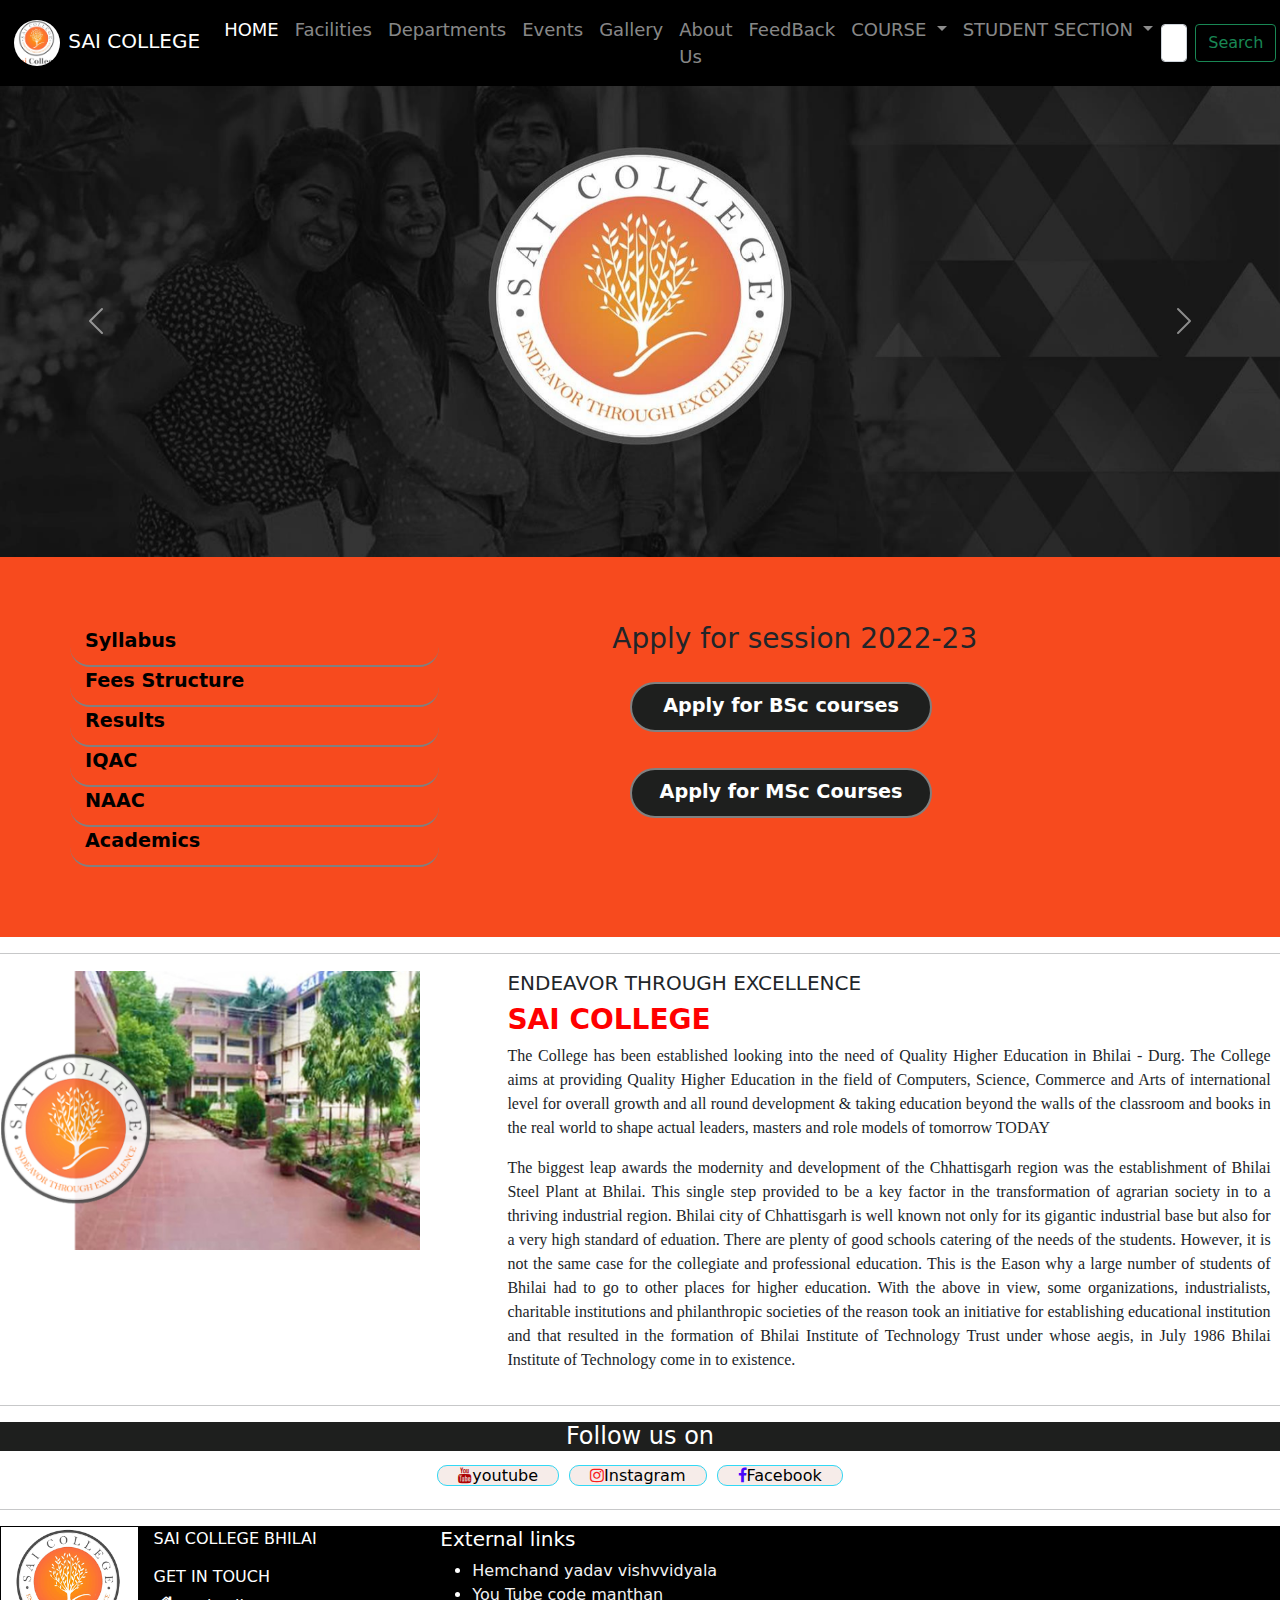
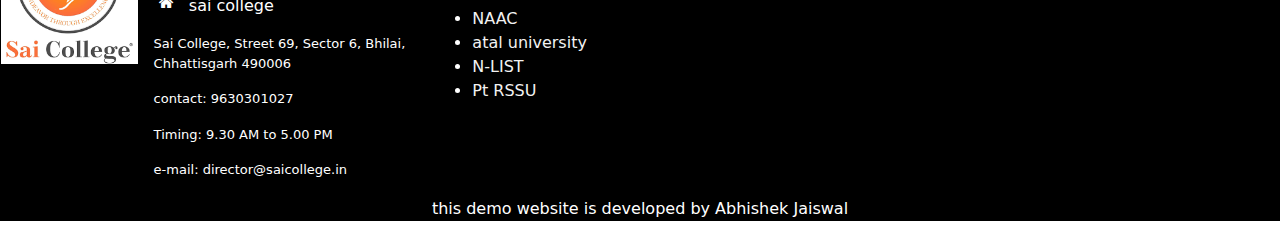
<file: index.html>
<!DOCTYPE html>
<html lang="en">
<head>
    <meta charset="UTF-8">
    <meta http-equiv="X-UA-Compatible" content="IE=edge">
    <meta name="viewport" content="width=device-width, initial-scale=1.0">
    <title>sai college portal</title>
   

    <!-- stylesheet linking from here -->
    <!-- <link rel="stylesheet" href="../CSS/slideshow.css"> -->
    <link rel="stylesheet" href="./CSS/bootstrap.css">        
    <link rel="stylesheet" href="./CSS/style.css">
    <link rel="stylesheet" href="https://cdnjs.cloudflare.com/ajax/libs/font-awesome/4.7.0/css/font-awesome.min.css">
</head>
    
<body>
   
    <!-- our navbar started from here .... -->


    <nav class="navbar navbar-expand-lg navbar-dark bg-black">
        <div class="container-fluid">

            <!-- heading of our site in the navbar -->

          <a class="navbar-brand" href="#"> <img src="./images/logo1.png" alt="" /> SAI COLLEGE</a>
          <button class="navbar-toggler" type="button" data-bs-toggle="collapse" data-bs-target="#navbarSupportedContent" aria-controls="navbarSupportedContent" aria-expanded="false" aria-label="Toggle navigation">
            <span class="navbar-toggler-icon"></span>
          </button>
          <div class="collapse navbar-collapse" id="navbarSupportedContent">
            <ul class="navbar-nav me-auto mb-2 mb-lg-0">

           <!-- link list for content of navbar -->

                <li class="nav-item">
                <a class="nav-link active" aria-current="page" href="#">HOME</a>
              </li>
              <li class="nav-item">
                <a class="nav-link" href="./facilities.html">Facilities</a>
              </li>
              
              <li class="nav-item">
                <a class="nav-link" href="https://www.saicollege.org/College.aspx?PageName=Dept%20of%20English&topicid=147">Departments</a>
              </li>
              <!-- <li class="nav-item">
                <a class="nav-link" href="#">Programs</a>
              </li> -->
              <li class="nav-item">
                <a class="nav-link" href="https://www.saicollege.org/events_details.aspx?eid=76">Events</a>
              </li>
              <li class="nav-item">
                <a class="nav-link" href="./gallery.html">Gallery</a>
              </li>

              <li class="nav-item">
                <a class="nav-link" href="./Aboutus.html">About Us</a>
              </li>

              <li class="nav-item">
                <a class="nav-link" href="./feedback.html">FeedBack</a>
              </li>

              <!-- first dropdown started from here -->

              <li class="nav-item dropdown">
                <a class="nav-link dropdown-toggle" href="#" id="navbarDropdown" role="button" data-bs-toggle="dropdown" aria-expanded="false">
                 COURSE
                </a>
                <ul class="dropdown-menu" aria-labelledby="navbarDropdown">
                  <li><a class="dropdown-item" href="./AboutBSC.html">BSc. CS</a></li>
                  <li><a class="dropdown-item" href="./aboutBCOM.html">B.COM</a></li>
                  <li><a class="dropdown-item" href="https://www.saicollege.org/College.aspx?PageName=BCA">BCA</a></li>
                  <li><a class="dropdown-item" href="./AboutBSC.html">BSc.MICRO</a></li>

                  <li><hr class="dropdown-divider"></li>
                  <li><a class="dropdown-item" href="./aboutMsc.html">MSc. CS</a></li>
                  <li><a class="dropdown-item" href="./aboutMsc.html">MSc. Chemistry</a></li>
                </ul>
              </li>

        <!-- second drop down started from here -->

              <li class="nav-item dropdown">
                <a class="nav-link dropdown-toggle" href="#" id="navbarDropdown" role="button" data-bs-toggle="dropdown" aria-expanded="false">
                  STUDENT SECTION
                </a>
                <ul class="dropdown-menu" aria-labelledby="navbarDropdown">
                  <li><a class="dropdown-item" href="https://www.durguniversity.ac.in/notice/syllabus-ug-annual-exam">Syllabus</a></li>
                  <li><a class="dropdown-item" href="https://www.saicollege.org/College.aspx?PageName=College%20Prospectus">College Prospectus</a></li>
                  <li><a class="dropdown-item" href="#">Examination Notice</a></li>
                  <li><hr class="dropdown-divider"></li>
                  <!-- <li><a class="dropdown-item" href="#">Something else here</a></li>   extra dropdown for future if needed -->
                </ul>
              </li>
              <!-- <li class="nav-item">
                <a class="nav-link disabled">Disabled</a>
              </li> -->
            </ul>
            <form class="d-flex">
              <input class="form-control me-2" type="search" placeholder="Search" aria-label="Search">
              <button class="btn btn-outline-success" type="submit">Search</button>
            </form>
          </div>
        </div>
      </nav>

      <!-- body of our website will starting form here -->

    <!-- ----------------------------from here we will show our slide show /abhishek jaiswal----------------------------------------------------------- -->
    
    <div id="carouselExampleIndicators" class="carousel slide" data-ride="carousel">
      <ol class="carousel-indicators">
        <li data-target="#carouselExampleIndicators" data-slide-to="0" class="active"></li>
        <li data-target="#carouselExampleIndicators" data-slide-to="1"></li>
        <li data-target="#carouselExampleIndicators" data-slide-to="2"></li>
      </ol>
      <div class="carousel-inner">
        <div class="carousel-item active">
          <img class="d-block w-100" src="./images/image1.jpg" alt="First slide">
          <div class="text"> </div>
        </div>

        <div class="carousel-item">
          <img class="d-block w-100" src="./images/image2.jpeg" alt="Second slide">
          <div class="text"> </div>
        </div>

        <div class="carousel-item">
          <img class="d-block w-100" src="./images/image3.jpeg" alt="Third slide">
          <div class="text"> </div>
        </div>

        <div class="carousel-item ">
          <img class="d-block w-100" src="./images/image4.jpeg" alt="fourth slide">
          <div class="text"> </div>
        </div>

        <div class="carousel-item ">
          <img class="d-block w-100" src="./images/image5.jpeg" alt="Fifth slide">
          <div class="text"> </div>
        </div>

        <div class="carousel-item ">
          <img class="d-block w-100" src="./images/image6.jpeg" alt="sixth slid">
          <div class="text"> </div>
        </div>

        <div class="carousel-item ">
          <img class="d-block w-100" src="./images/image7.jpeg" alt="seventh slide">
          <div class="text"> </div>
        </div>

      </div>
      <a class="carousel-control-prev" href="#carouselExampleIndicators" role="button" data-slide="prev">
        <span class="carousel-control-prev-icon" aria-hidden="true"></span>
        <span class="sr-only">Prev</span>
      </a>
      <a class="carousel-control-next" href="#carouselExampleIndicators" role="button" data-slide="next">
        <span class="carousel-control-next-icon" aria-hidden="true"></span>
        <span class="sr-only">Next</span>
      </a>
    </div>


    <div class="box">  <!-- this is for giving backgound color outside the grid box-->

    <!-- main container or body section -->
    <div class="container-grid">
      <div class="items">
        <a href="https://www.durguniversity.ac.in/notice/syllabus-ug-annual-exam" target=""> Syllabus</a>
        <a href="./feestructure.html"> Fees Structure</a>
        <a href="https://www.durguniversity.ac.in/notice/Results"> Results </a>
        <a href="#"> IQAC</a>
        <a href="#">NAAC </a>
        <a href="./academic.html">Academics </a>
        <!-- <a href="#">About us</a> -->
        

      </div>
      <div class="NoticeBox" id="item">
        <h3> Apply for session 2022-23</h3>

     <a href="./Applynow.html"> <button> Apply for BSc courses</button></a>

     <a href="./Applynow.html"><button> Apply for MSc Courses</button> </a>
     
      </div>
    </div>

    </div>    <!-- box ending div-->
    <hr>

    <script type="text/javascript" language="javascript">
      var aax_size='728x90';
      var aax_pubname = 'abhishek2003a-21';
      var aax_src='302';
    </script>
    <script type="text/javascript" language="javascript" src="http://c.amazon-adsystem.com/aax2/assoc.js"></script>
    <!-- a paragraph about sai college with picture -->

    <div class="main-section">
      <div class="section1">
        <img src="./images/saicollege.jpg" alt="sai college image">
      </div>

      <div class="section2" id="section">
        <h5>ENDEAVOR THROUGH EXCELLENCE</h5>
        <h3>SAI COLLEGE</h3>
        <p>The College has been established looking into the need of Quality Higher Education in Bhilai - Durg. The College aims at providing Quality Higher Education in the field of Computers, Science, Commerce and Arts of international level for overall growth and all round development & taking education beyond the walls of the classroom and books in the real world to shape actual leaders, masters and role models of tomorrow TODAY</p>

        <p>The biggest leap awards the modernity and development of the Chhattisgarh region was the establishment of Bhilai Steel Plant at Bhilai. This single step provided to be a key factor in the transformation of agrarian society in to a thriving industrial region. Bhilai city of Chhattisgarh is well known not only for its gigantic industrial base but also for a very high standard of eduation. There are plenty of good schools catering of the needs of the students. However, it is not the same case for the collegiate and professional education. This is the Eason why a large number of students of Bhilai had to go to other places for higher education. With the above in view, some organizations, industrialists, charitable institutions and philanthropic societies of the reason took an initiative for establishing educational institution and that resulted in the formation of Bhilai Institute of Technology Trust under whose aegis, in July 1986 Bhilai Institute of Technology come in to existence.</p>
       
      </div>
    </div>
    </div> 
   
    <hr>

    <h4> Follow us on</h4>
    <section class="follow-us">
     
     
      <li> <a href="https://www.youtube.com/channel/UCwucdo91h-2nH40hY_F6-MQ"><i class="fa fa-youtube"></i>youtube</a></li>
      <li> <a href="https://instagram.com/pointless_universe?utm_medium=copy_link"><i class="fa fa-instagram"></i>Instagram</a></li>
      <li> <a href="https://www.facebook.com/search/top/?q=sai%20college%20bhilai"><i class="fa fa-facebook"></i>Facebook</a></li>
      

    </section>
    <hr>

    <!-- footer section -->

    <footer> 

      <div class="footer-grid">

        <div class="footer-grid1">
          <div class="one">
         <img src="./images/logo1.png" alt="">
          </div>
          <div class="two">
         <p>SAI COLLEGE BHILAI</p>
         <h3 style="font-size: medium;"> GET IN TOUCH</h3>
         <div id="icon">
         <i class="fa fa-home"></i> &nbsp; &nbsp;  <p>sai college</p>
         <!-- <a href="#">About us</a> -->
         </div>
         <p style="font-size: small;">Sai College, Street 69, Sector 6, Bhilai, Chhattisgarh 490006</p>
         <p style="font-size: small;">contact: 9630301027</p>
         <p style="font-size: small;">Timing: 9.30 AM to 5.00 PM</p>
         <p style="font-size: small;">e-mail: director@saicollege.in</p>
        </div>
          
  
      </div>
        <div class="footer-grid2" id="item">
          <h5> External links</h5>
          <ul>
            <li><a href="https://www.durguniversity.ac.in">Hemchand yadav vishvvidyala</a> </li>
            <li><a href="https://www.youtube.com/results?search_query=code+manthon"> You Tube code manthan</a></li>
            <li><a href="">NAAC </a></li>
           <li><a href="">atal university</a> </li>    
           <li><a href="">N-LIST</a></li>
           <li><a href="https://www.prsu.ac.in/">Pt RSSU</a> </li> 
         </ul>
         
      
        </div>
      </div>
      <p style="text-align: center;"> this demo website is developed by Abhishek Jaiswal </p>
    </footer>
      <!-- below is the section for javascript file linking . code are above  this line. -->
     

      <script src="https://code.jquery.com/jquery-3.3.1.slim.min.js" integrity="sha384-q8i/X+965DzO0rT7abK41JStQIAqVgRVzpbzo5smXKp4YfRvH+8abtTE1Pi6jizo" crossorigin="anonymous"></script>
      <script src="https://cdn.jsdelivr.net/npm/popper.js@1.14.3/dist/umd/popper.min.js" integrity="sha384-ZMP7rVo3mIykV+2+9J3UJ46jBk0WLaUAdn689aCwoqbBJiSnjAK/l8WvCWPIPm49" crossorigin="anonymous"></script>
      <script src="https://cdn.jsdelivr.net/npm/bootstrap@4.1.3/dist/js/bootstrap.min.js" integrity="sha384-ChfqqxuZUCnJSK3+MXmPNIyE6ZbWh2IMqE241rYiqJxyMiZ6OW/JmZQ5stwEULTy" crossorigin="anonymous"></script>
      <script src="./JS/bootstrap.js"></script>

</body>
</html>
</file>
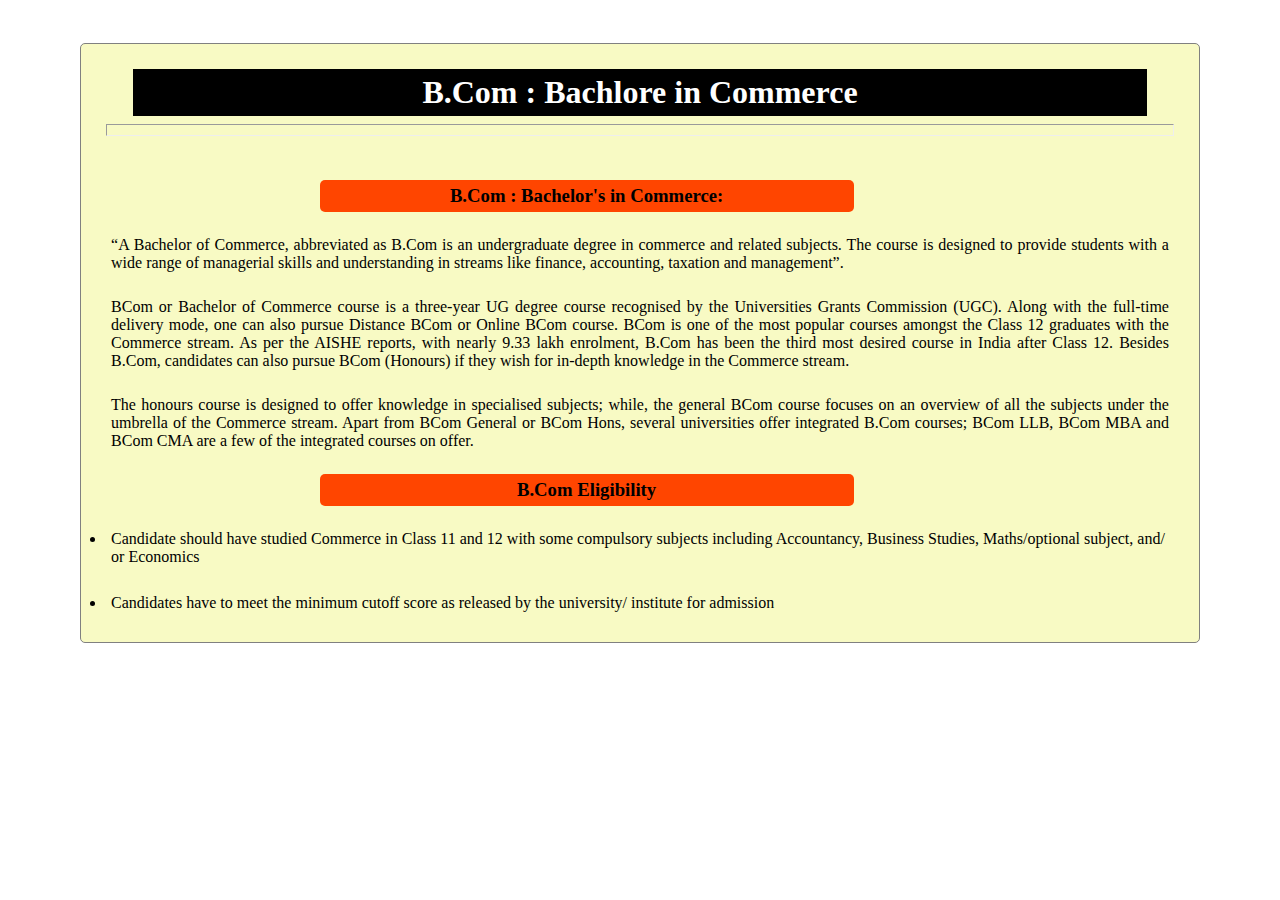
<file: aboutBCOM.html>
<!DOCTYPE html>
<html lang="en">
<head>
    <meta charset="UTF-8">
    <meta http-equiv="X-UA-Compatible" content="IE=edge">
    <meta name="viewport" content="width=device-width, initial-scale=1.0">
    <title>About B.Com</title>
    <link rel="stylesheet" href="./CSS/pages.css">
</head>
<body>
    <div class="box">

    <h1>B.Com : Bachlore in Commerce</h1>
    <hr><br>
    <h3>B.Com : Bachelor's in Commerce:</h3>
    <p>“A Bachelor of Commerce, abbreviated as B.Com is an undergraduate degree in commerce and related subjects. The course is designed to provide students with a wide range of managerial skills and understanding in streams like finance, accounting, taxation and management”.</p>
    <p>BCom or Bachelor of Commerce course is a three-year UG degree course recognised by the Universities Grants Commission (UGC). Along with the full-time delivery mode, one can also pursue Distance BCom or Online BCom course. BCom is one of the most popular courses amongst the Class 12 graduates with the Commerce stream. As per the AISHE reports, with nearly 9.33 lakh enrolment, B.Com has been the third most desired course in India after Class 12. Besides B.Com, candidates can also pursue BCom (Honours) if they wish for in-depth knowledge in the Commerce stream.</p>    
    <p>The honours course is designed to offer knowledge in specialised subjects; while, the general BCom course focuses on an overview of all the subjects under the umbrella of the Commerce stream. Apart from BCom General or BCom Hons, several universities offer integrated B.Com courses; BCom LLB, BCom MBA and BCom CMA are a few of the integrated courses on offer.</p>
    <h3> B.Com Eligibility</h3>
    <li> Candidate should have studied Commerce in Class 11 and 12 with some compulsory subjects including Accountancy, Business Studies, Maths/optional subject, and/ or Economics</li><br>
    <li>Candidates have to meet the minimum cutoff score as released by the university/ institute for admission</li>
    

    </div>

    </body>
</html>
</file>
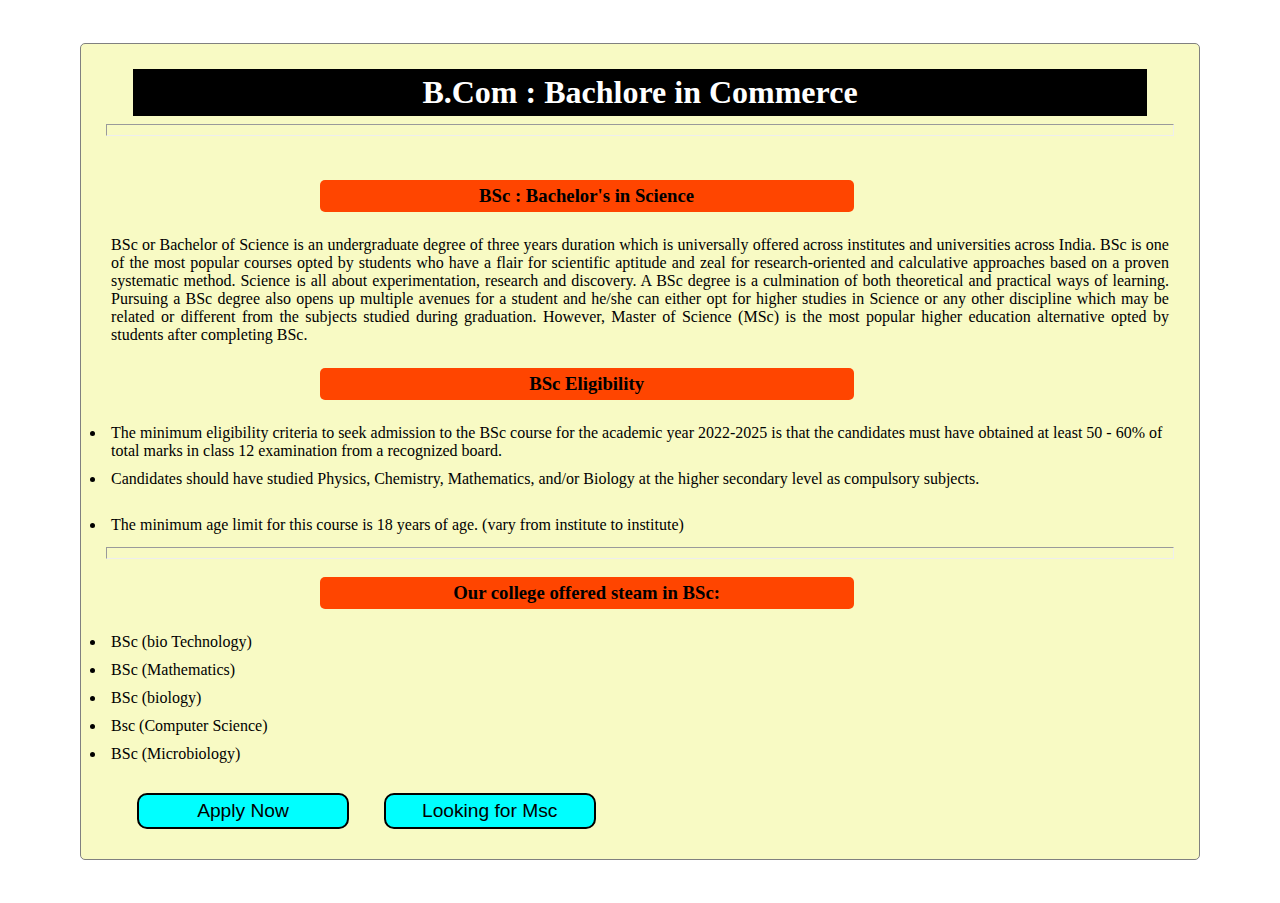
<file: AboutBSC.html>
<!DOCTYPE html>
<html lang="en">
  <head>
    <meta charset="UTF-8" />
    <meta http-equiv="X-UA-Compatible" content="IE=edge" />
    <meta name="viewport" content="width=device-width, initial-scale=1.0" />
    <title>About B.Sc</title>
    <link rel="stylesheet" href="./CSS/pages.css" />
  </head>
  <body>
    <div class="box">
      <h1>B.Com : Bachlore in Commerce</h1>
      <hr />
      <br />
      <h3>BSc : Bachelor's in Science</h3>
      <p>
        BSc or Bachelor of Science is an undergraduate degree of three years
        duration which is universally offered across institutes and universities
        across India. BSc is one of the most popular courses opted by students
        who have a flair for scientific aptitude and zeal for research-oriented
        and calculative approaches based on a proven systematic method. Science
        is all about experimentation, research and discovery. A BSc degree is a
        culmination of both theoretical and practical ways of learning. Pursuing
        a BSc degree also opens up multiple avenues for a student and he/she can
        either opt for higher studies in Science or any other discipline which
        may be related or different from the subjects studied during graduation.
        However, Master of Science (MSc) is the most popular higher education
        alternative opted by students after completing BSc.
      </p>
      <h3>BSc Eligibility</h3>
      <li>
        The minimum eligibility criteria to seek admission to the BSc course for
        the academic year 2022-2025 is that the candidates must have obtained at
        least 50 - 60% of total marks in class 12 examination from a recognized
        board.
      </li>
      <li>
        Candidates should have studied Physics, Chemistry, Mathematics, and/or
        Biology at the higher secondary level as compulsory subjects.
      </li>
      <br />
      <li>
        The minimum age limit for this course is 18 years of age. (vary from
        institute to institute)
      </li>
      <hr />
      <h3> Our college offered steam in BSc:</h3>
      <li>BSc (bio Technology)</li>
      <li>BSc (Mathematics)</li>
      <li>BSc (biology)</li>
      <li>Bsc (Computer Science)</li>
      <li>BSc (Microbiology)</li>
      <div class="buttons">
        <a style="text-decoration: none;" href="./Applynow.html"> <button style="margin-top: 20px;">Apply Now</button></a>
        <a href="./aboutMsc.html"><button>Looking for Msc</button></a>
      </div>
    </div>
  </body>
</html>
</file>
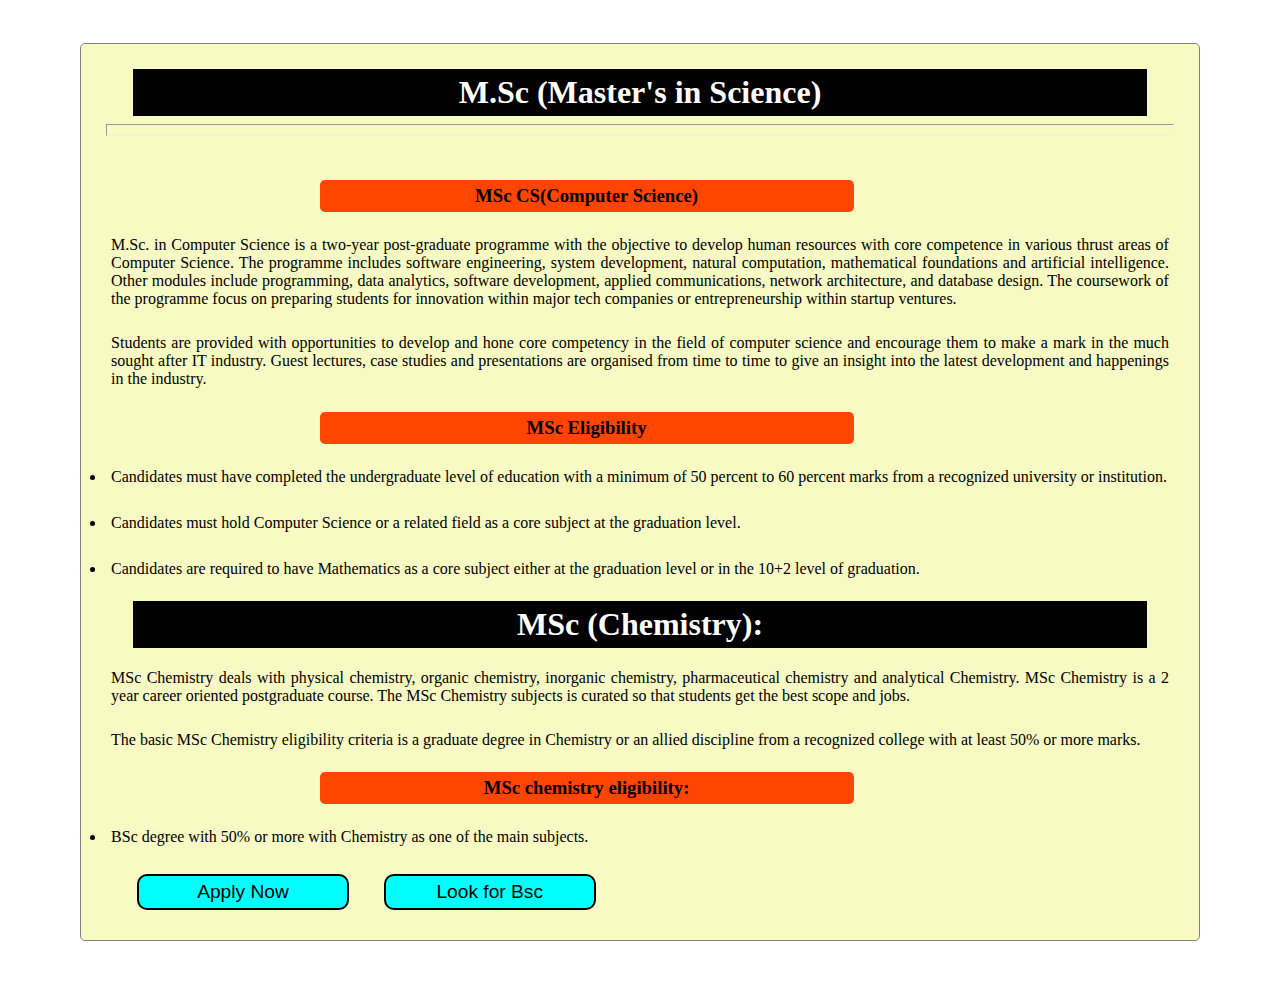
<file: aboutMsc.html>
<!DOCTYPE html>
<html lang="en">
<head>
    <meta charset="UTF-8">
    <meta http-equiv="X-UA-Compatible" content="IE=edge">
    <meta name="viewport" content="width=device-width, initial-scale=1.0">
    <title>About MSc</title>
    <link rel="stylesheet" href="./CSS/pages.css">
</head>
<body>
    <div class="box">

    <h1>M.Sc (Master's in Science)</h1>
    <hr><br>
    <h3>MSc CS(Computer Science)</h3>
     <p>M.Sc. in Computer Science is a two-year post-graduate programme with the objective to develop human resources with core competence in various thrust areas of Computer Science. The programme includes software engineering, system development, natural computation, mathematical foundations and artificial intelligence. Other modules include programming, data analytics, software development, applied communications, network architecture, and database design. The coursework of the programme focus on preparing students for innovation within major tech companies or entrepreneurship within startup ventures. </p>
    <p>Students are provided with opportunities to develop and hone core competency in the field of computer science and encourage them to make a mark in the much sought after IT industry. Guest lectures, case studies and presentations are organised from time to time to give an insight into the latest development and happenings in the industry.</p>
     <h3> MSc Eligibility</h3>
    <li>Candidates must have completed the undergraduate level of education with a minimum of 50 percent to 60 percent marks from a recognized university or institution.</li><br>
    <li>Candidates must hold Computer Science or a related field as a core subject at the graduation level.</li><br>
    <li>Candidates are required to have Mathematics as a core subject either at the graduation level or in the 10+2 level of graduation.</li><br>
   
    <h1>MSc (Chemistry):</h1>
    <p>MSc Chemistry deals with physical chemistry, organic chemistry, inorganic chemistry, pharmaceutical chemistry and analytical Chemistry. MSc Chemistry is a 2 year career oriented postgraduate course. The MSc Chemistry subjects is curated so that students get the best scope and jobs.</p>
    <p>The basic MSc Chemistry eligibility criteria is a graduate degree in Chemistry or an allied discipline from a recognized college with at least 50% or more marks. </p>
     <h3>MSc chemistry eligibility:</h3>
     <li> BSc degree with 50% or more with Chemistry as one of the main subjects.</li> <br>
     <div class="button">
        <a style="text-decoration: none;" href="./Applynow.html">  <button>Apply Now</button></a>
         <a style="text-decoration: none;" href="./AboutBSC.html">  <button>Look for Bsc</button></a>

     </div>
    </div>

    </body>
</html>
</file>
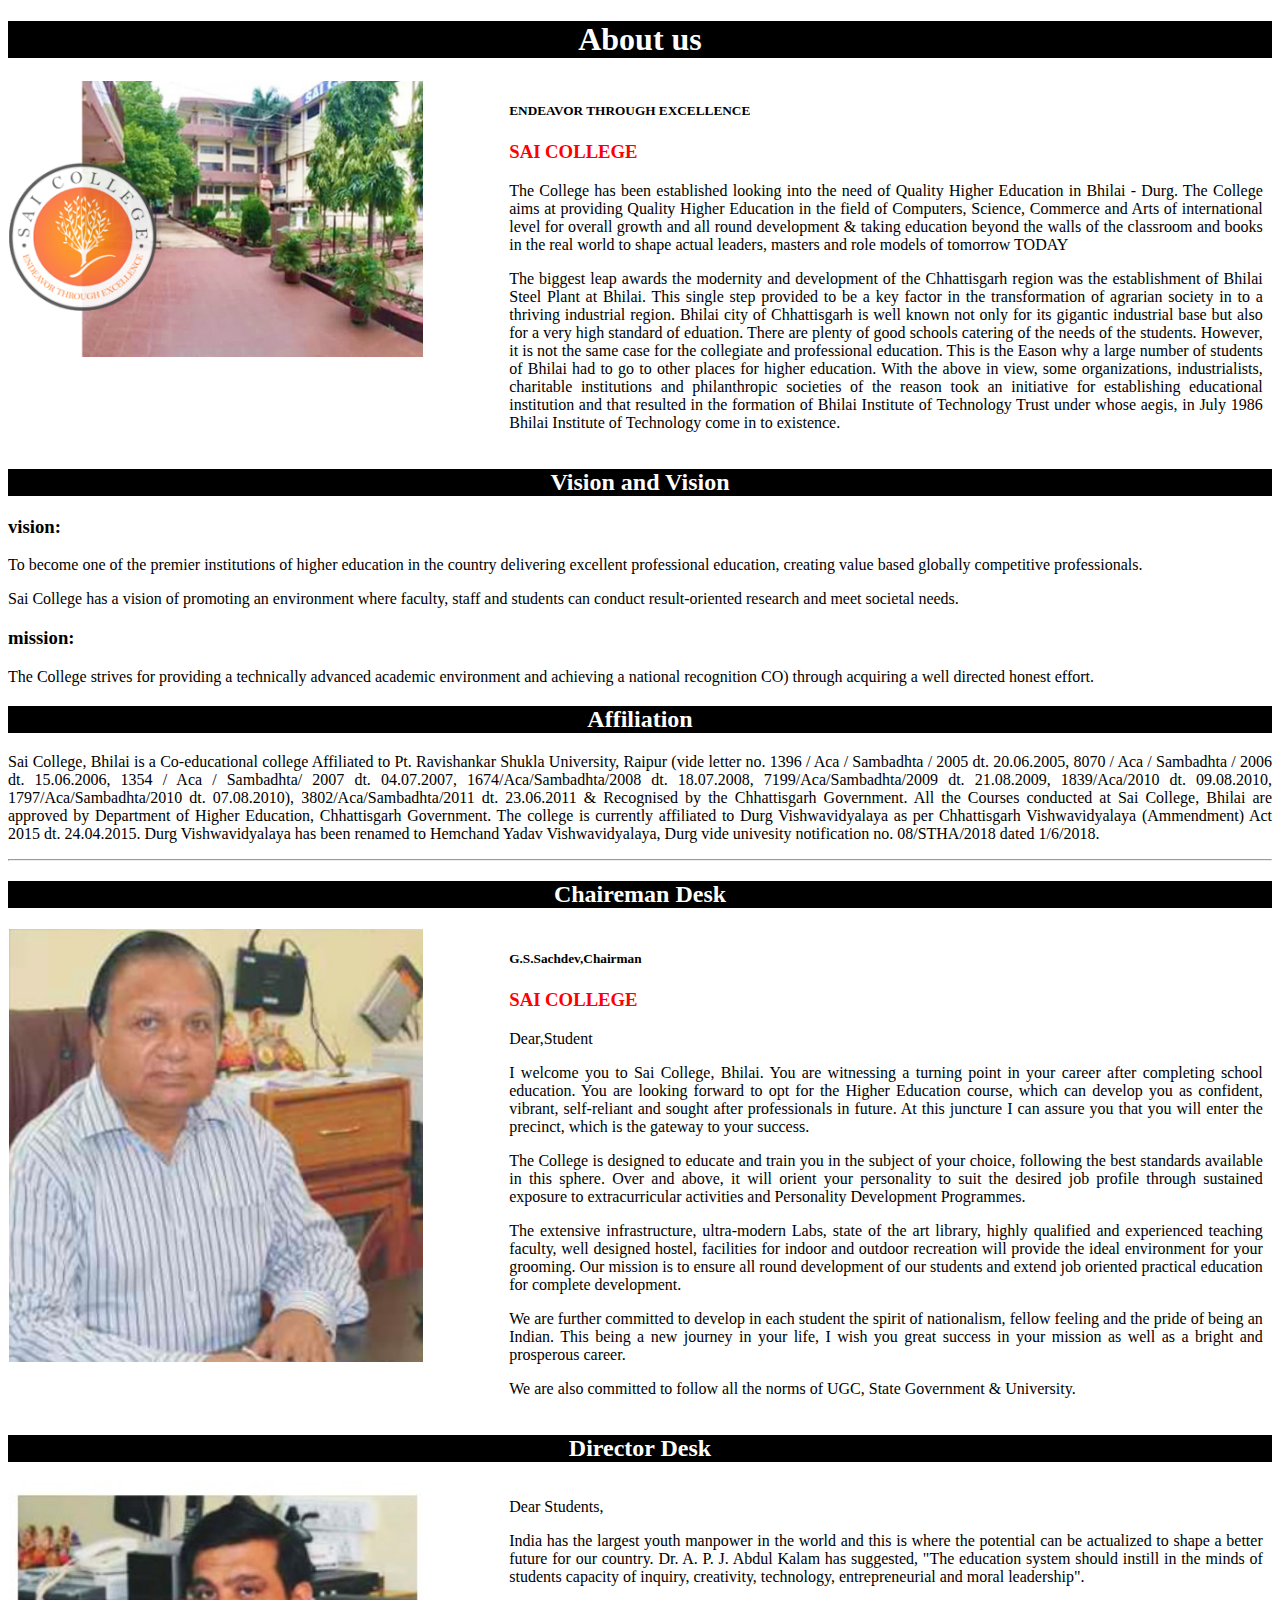
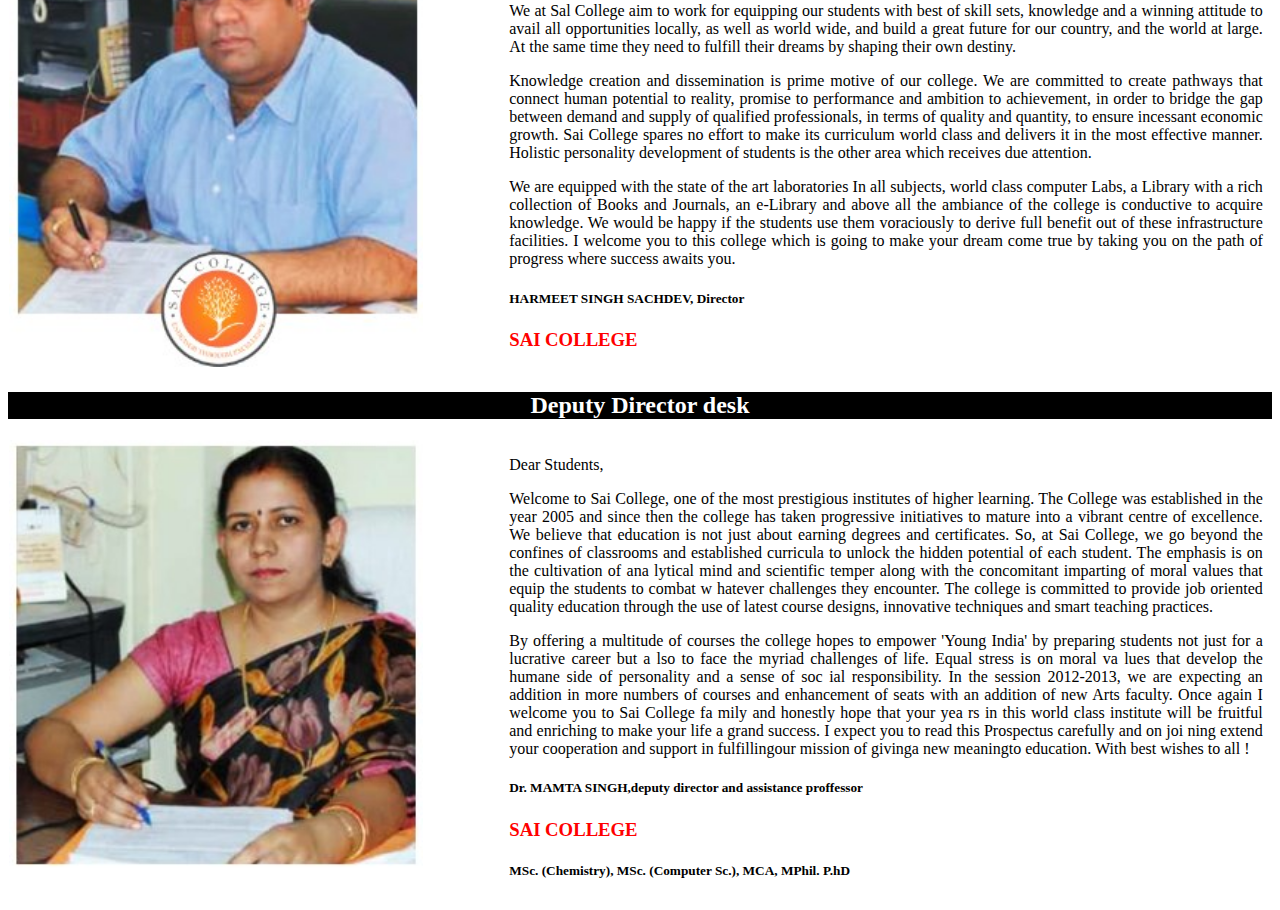
<file: Aboutus.html>
<!DOCTYPE html>
<html lang="en">
<head>
    <meta charset="UTF-8">
    <meta http-equiv="X-UA-Compatible" content="IE=edge">
    <meta name="viewport" content="width=device-width, initial-scale=1.0">
    <title>About us -SAI COLLEGE</title>
    <link rel="stylesheet" href="./CSS/style.css">

    <style>
        h1,h2{
            background-color: black;color:white;text-align: center;
        }
        
        p{
            font-family: Georgia, 'Times New Roman', Times, serif;
           text-align: justify;
        }

        @media only screen and (max-width: 991px) {
            p{
                font-size: small;
            }
        }
    </style>
</head>
<body>
    <h1 >About us</h1>
    <div class="main-section">
        <div class="section1">
          <img src="./images/saicollege.jpg" alt="sai college image">
        </div>
  
        <div class="section2" id="section">
          <h5>ENDEAVOR THROUGH EXCELLENCE</h5>
          <h3>SAI COLLEGE</h3>
          <p>The College has been established looking into the need of Quality Higher Education in Bhilai - Durg. The College aims at providing Quality Higher Education in the field of Computers, Science, Commerce and Arts of international level for overall growth and all round development & taking education beyond the walls of the classroom and books in the real world to shape actual leaders, masters and role models of tomorrow TODAY</p>
  
          <p>The biggest leap awards the modernity and development of the Chhattisgarh region was the establishment of Bhilai Steel Plant at Bhilai. This single step provided to be a key factor in the transformation of agrarian society in to a thriving industrial region. Bhilai city of Chhattisgarh is well known not only for its gigantic industrial base but also for a very high standard of eduation. There are plenty of good schools catering of the needs of the students. However, it is not the same case for the collegiate and professional education. This is the Eason why a large number of students of Bhilai had to go to other places for higher education. With the above in view, some organizations, industrialists, charitable institutions and philanthropic societies of the reason took an initiative for establishing educational institution and that resulted in the formation of Bhilai Institute of Technology Trust under whose aegis, in July 1986 Bhilai Institute of Technology come in to existence.</p>
        </div>
      
    </div> 

    <h2>Vision and Vision</h2>
    <h3>vision:</h4>
    <p >To become one of the premier institutions of higher education in the country delivering excellent professional education, creating value based globally competitive professionals.</p>
    <p>Sai College has a vision of promoting an environment where faculty, staff and students can conduct result-oriented research and meet societal needs.</p>
     <h3> mission:</h3>
     <p>The College strives for providing a technically advanced academic environment and achieving a national recognition CO) through acquiring a well directed honest effort.

    </p>

    <h2>Affiliation</h2>
    <p>Sai College, Bhilai is a Co-educational college Affiliated to Pt. Ravishankar Shukla University, Raipur (vide letter no. 1396 / Aca / Sambadhta / 2005 dt. 20.06.2005, 8070 / Aca / Sambadhta / 2006 dt. 15.06.2006, 1354 / Aca / Sambadhta/ 2007 dt. 04.07.2007, 1674/Aca/Sambadhta/2008 dt. 18.07.2008, 7199/Aca/Sambadhta/2009 dt. 21.08.2009, 1839/Aca/2010 dt. 09.08.2010, 1797/Aca/Sambadhta/2010 dt. 07.08.2010), 3802/Aca/Sambadhta/2011 dt. 23.06.2011 & Recognised by the Chhattisgarh Government. All the Courses conducted at Sai College, Bhilai are approved by Department of Higher Education, Chhattisgarh Government. The college is currently affiliated to Durg Vishwavidyalaya as per Chhattisgarh Vishwavidyalaya (Ammendment) Act 2015 dt. 24.04.2015. Durg Vishwavidyalaya has been renamed to Hemchand Yadav Vishwavidyalaya, Durg vide univesity notification no. 08/STHA/2018 dated 1/6/2018.</p>
    <hr>
    <h2>Chaireman Desk</h2>
    <div class="main-section">
       
        <div class="section1">
          <img src="./images/chareman.jpg" alt="sai college image">
        </div>
  
        <div class="section2" id="section">
          <h5>G.S.Sachdev,Chairman</h5>
          <h3>SAI COLLEGE</h3>
          <p>Dear,Student</p>
          <p>I welcome you to Sai College, Bhilai. You are witnessing a turning point in your career after completing school education. You are looking forward to opt for the Higher Education course, which can develop you as confident, vibrant, self-reliant and sought after professionals in future.

            At this juncture I can assure you that you will enter the precinct, which is the gateway to your success.</p>
        <p>The College is designed to educate and train you in the subject of your choice, following the best standards available in this sphere. Over and above, it will orient your personality to suit the desired job profile through sustained exposure to extracurricular activities and Personality Development Programmes.</p>
        <p>The extensive infrastructure, ultra-modern Labs, state of the art library, highly qualified and experienced teaching faculty, well designed hostel, facilities for indoor and outdoor recreation will provide the ideal environment for your grooming. Our mission is to ensure all round development of our students and extend job oriented practical education for complete development.

           <p> We are further committed to develop in each student the spirit of nationalism, fellow feeling and the pride of being an Indian. This being a new journey in your life, I wish you great success in your mission as well as a bright and prosperous career.</p>
            
          <p> We are also committed to follow all the norms of UGC, State Government & University.</p>
        </div>
      
    </div> 

    <h2>Director Desk</h2>
    <div class="main-section">
       
        <div class="section1">
          <img src="./images/director.jpg" alt="sai college image">
        </div>

        <div class="section2" id="section">

           <p>Dear Students,</p>
           <p>India has the largest youth manpower in the world and this is where the potential can be actualized to shape a better future for our country. Dr. A. P. J. Abdul Kalam has suggested, "The education system should instill in the minds of students capacity of inquiry, creativity, technology, entrepreneurial and moral leadership".</p>
          <p>We at Sal College aim to work for equipping our students with best of skill sets, knowledge and a winning attitude to avail all opportunities locally, as well as world wide, and build a great future for our country, and the world at large. At the same time they need to fulfill their dreams by shaping their own destiny.</p>
          <p>Knowledge creation and dissemination is prime motive of our college. We are committed to create pathways that connect human potential to reality, promise to performance and ambition to achievement, in order to bridge the gap between demand and supply of qualified professionals, in terms of quality and quantity, to ensure incessant economic growth.

            Sai College spares no effort to make its curriculum world class and delivers it in the most effective manner. Holistic personality development of students is the other area which receives due attention.</p>
          <p>We are equipped with the state of the art laboratories In all subjects, world class computer Labs, a Library with a rich collection of Books and Journals, an e-Library and above all the ambiance of the college is conductive to acquire knowledge. We would be happy if the students use them voraciously to derive full benefit out of these infrastructure facilities.

            I welcome you to this college which is going to make your dream come true by taking you on the path of progress where success awaits you.</p>
          
          
           <h5>HARMEET SINGH SACHDEV, Director</h5>
          <h3>SAI COLLEGE</h3>
          
        </div>
      
    </div> 


    <h2>Deputy Director desk</h2>
    <div class="main-section">
       
        <div class="section1">
          <img src="./images/ddirector.jpg" alt="sai college image">
        </div>
  
        <div class="section2" id="section">

            <p>Dear Students,</p>
            <p>Welcome to Sai College, one of the most prestigious institutes of higher learning. The College was established in the year 2005 and since then the college has taken progressive initiatives to mature into a vibrant centre of excellence. We believe that education is not just about earning degrees and certificates. So, at Sai College, we go beyond the confines of classrooms and established curricula to unlock the hidden potential of each student. The emphasis is on the cultivation of ana lytical mind and scientific temper along with the concomitant imparting of moral values that equip the students to combat w hatever challenges they encounter. The college is committed to provide job oriented quality education through the use of latest course designs, innovative techniques and smart teaching practices.</p>
             <p>By offering a multitude of courses the college hopes to empower 'Young India' by preparing students not just for a lucrative career but a lso to face the myriad challenges of life. Equal stress is on moral va lues that develop the humane side of personality and a sense of soc ial responsibility. In the session 2012-2013, we are expecting an addition in more numbers of courses and enhancement of seats with an addition of new Arts faculty. Once again I welcome you to Sai College fa mily and honestly hope that your yea rs in this world class institute will be fruitful and enriching to make your life a grand success. I expect you to read this Prospectus carefully and on joi ning extend your cooperation and support in fulfillingour mission of givinga new meaningto education.

                With best wishes to all !</p>
          <h5>Dr. MAMTA SINGH,deputy director and assistance proffessor</h5>
          <h3>SAI COLLEGE</h3>
          <h5> MSc. (Chemistry), MSc. (Computer Sc.), MCA, MPhil. P.hD</h5>
          
        </div>
      
    </div> 


   

</body>
</html>
</file>
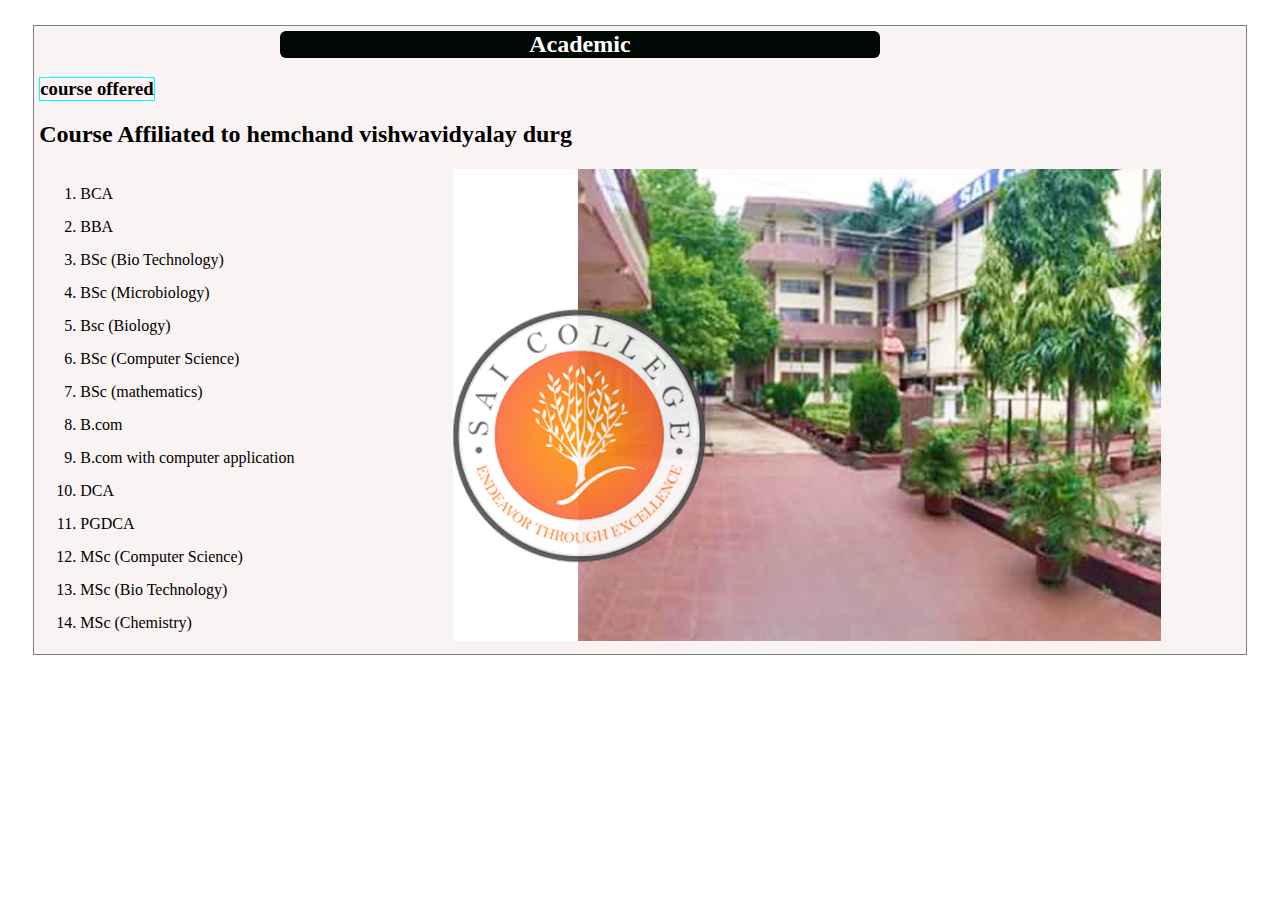
<file: academic.html>
<!DOCTYPE html>
<html lang="en">

<head>
    <meta charset="UTF-8">
    <meta http-equiv="X-UA-Compatible" content="IE=edge">
    <meta name="viewport" content="width=device-width, initial-scale=1.0">
    <title>Academic-sai college</title>
   <link rel="stylesheet" href="./CSS/academic.css">
</head>

<body>
    <div class="box">
        <h1> Academic</h1>
        <h3>course offered</h3>
        <h2> Course Affiliated to hemchand vishwavidyalay durg</h2>
        <div class="grid">
            <div class="grid1">
                <ol type="1">
                    <li>BCA</li>
                    <li>BBA</li>
                    <li>BSc (Bio Technology)</li>
                    <li>BSc (Microbiology)</li>
                    <li>Bsc (Biology)</li>
                    <li>BSc (Computer Science)</li>
                    <li>BSc (mathematics)</li>
                    <li>B.com</li>
                    <li>B.com with computer application</li>
                    <li>DCA</li>
                    <li>PGDCA</li>
                    <li>MSc (Computer Science)</li>
                    <li>MSc (Bio Technology)</li>
                    <li>MSc (Chemistry)</li>
                </ol>
            </div>

            <div class="grid2">
                <img src="./images/saicollege.jpg" alt="">
            </div>
        </div>
    </div>
</body>

</html>
</file>
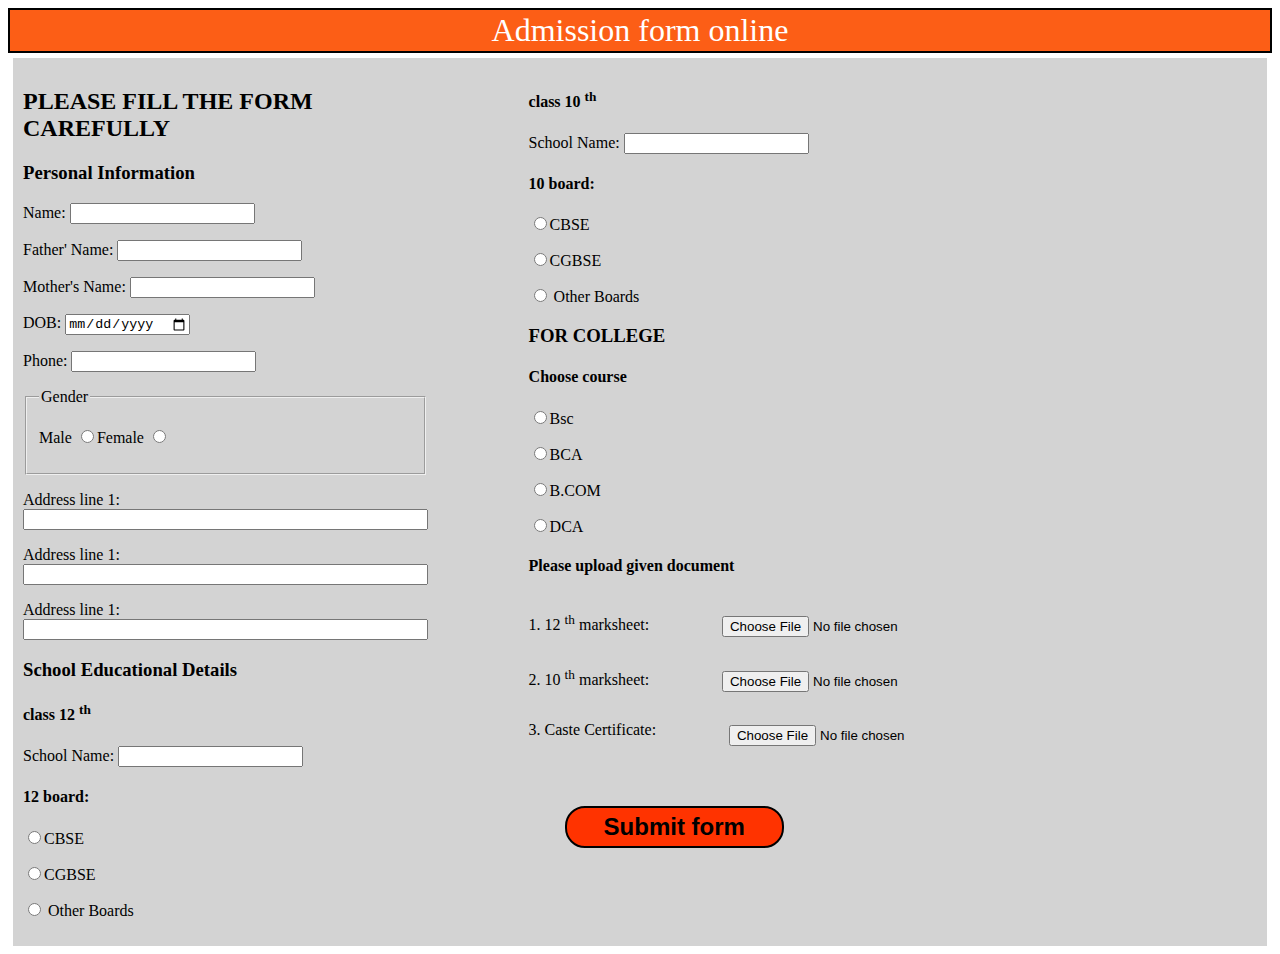
<file: Applynow.html>
<!DOCTYPE html>
<html lang="en">
  <head>
    <meta charset="UTF-8" />
    <meta http-equiv="X-UA-Compatible" content="IE=edge" />
    <meta name="viewport" content="width=device-width, initial-scale=1.0" />
    <title>Admission form</title>
    <link rel="stylesheet" href="./CSS/applynow.css">
  </head>
  <body>
    <div class="heading">
      <p>Admission form online</p>
    </div>

    <div class="container-main">
      <div class="container1">
        <form action="">
          <h2>PLEASE FILL THE FORM CAREFULLY</h2>
          <h3>Personal Information</h3>
          <p>Name: <input type=" text" name="name" id="text" required   /></p>
          <p>
            Father' Name: <input type="text" name="father-name" id="text" required />
          </p>
          <p>
            Mother's Name: <input type="text" name="mothers-name" id="text" required/>
          </p>
          <p>DOB: <input type="date" name="dof" id="" /></p>
          <p>Phone: <input type="number" name="phone" id="phone" required /></p>

          <fieldset>
            <legend>Gender</legend>
            <p>
              Male <input type="radio" name="gender" id="male" />Female
              <input type="radio" name="gender" id="Female" />
            </p>
          </fieldset>
          <p>Address line 1: <input type="text" name="adress" id="adress" /></p>
          <p>Address line 1: <input type="text" name="adress" id="adress" /></p>
          <p>Address line 1: <input type="text" name="adress" id="adress" /></p>
        </form>

        <h3>School Educational Details</h3>
        <form action="">
          <h4>class 12 <sup>th</sup></h4>
          <p>School Name: <input type="text" name="sname" id="sname" /></p>
          <h4>12 board:</h4>
          <p><input type="radio" name="sname" id="board" />CBSE</p>
          <p>
            <input type="radio" name="sname" id="board" value="CGBSE" />CGBSE
          </p>
          <p>
            <input type="radio" name="sname" id="board" value="other" /> Other
            Boards
          </p>

          
        </form>
      </div>

      <div class="container2"> <h4>class 10 <sup>th</sup></h4>
        <p>School Name: <input type="text" name="sname" id="sname" /></p>
        <h4>10 board:</h4>
        <p><input type="radio" name="sname" id="board" />CBSE</p>
        <p>
          <input type="radio" name="sname" id="board" value="CGBSE" />CGBSE
        </p>
        <p>
          <input type="radio" name="sname" id="board" value="other" /> Other
          Boards
        </p>
          <form action="">

          </form>
          <h3>FOR COLLEGE</h3>
        <form action="">
          <h4>Choose course</h4>
          <p><input type="radio" name="course" id="course" />Bsc</p>
          <p><input type="radio" name="course" id="course" />BCA</p>
          <p><input type="radio" name="course" id="course" />B.COM</p>
          <p><input type="radio" name="course" id="course" />DCA</p>

          <h4> Please upload given document</h3>
          <div class="upload">
              <p>1. 12 <sup>th</sup> marksheet:</p><input type="file" name="uploadfile" id="uploadfile" required>
          </div>

          <div class="upload">
            <p>2. 10 <sup>th</sup> marksheet:</p><input type="file" name="uploadfile" id="uploadfile" required>
        </div>

        <div class="upload">
            <p>3. Caste Certificate:</p><input type="file" name="uploadfile" id="uploadfile" required>
        </div>

        <input type="submit" id="submit" value="Submit form">
        </form>
      </div>
    </div>
  </body>
</html>
</file>
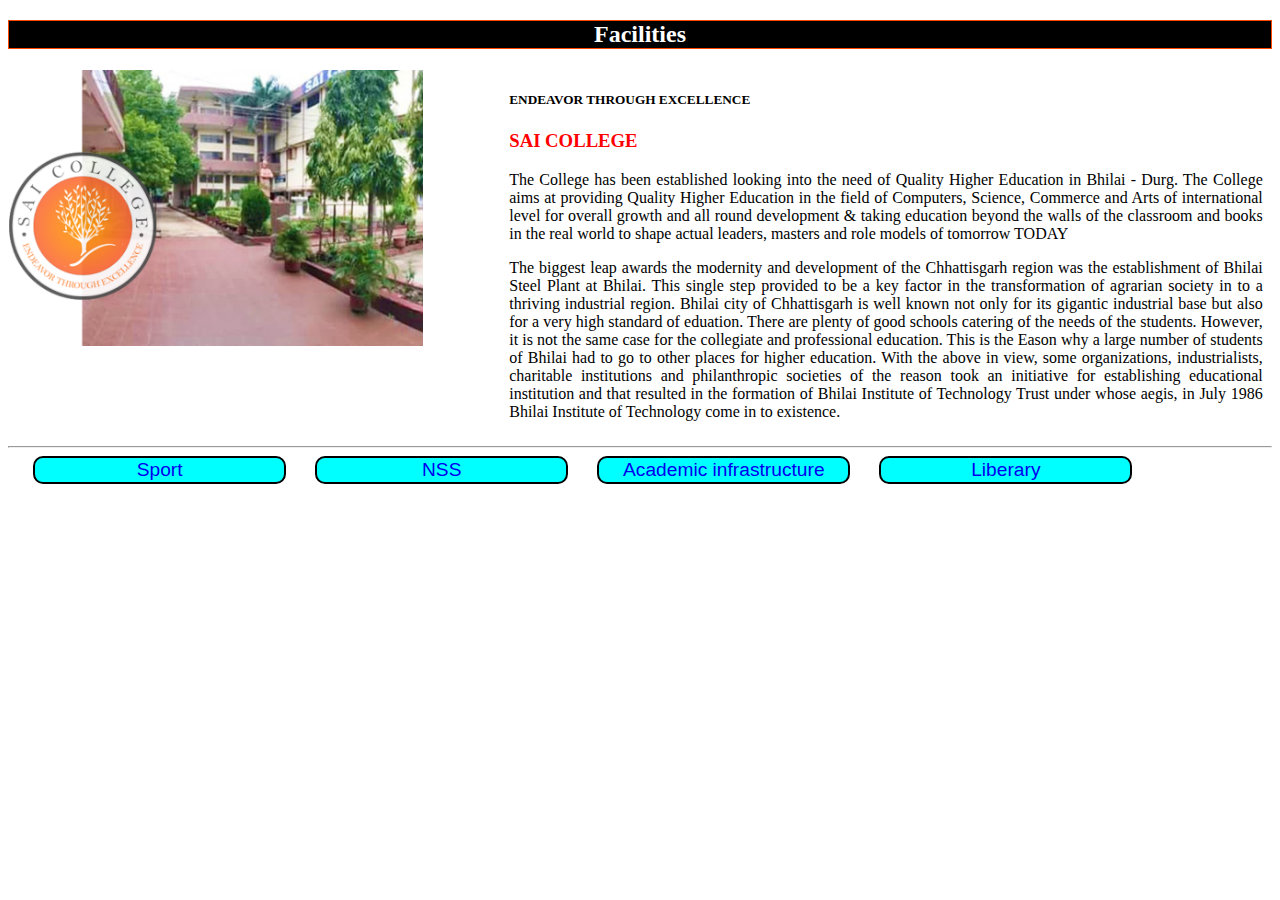
<file: facilities.html>
<!DOCTYPE html>
<html lang="en">
<head>
    <meta charset="UTF-8">
    <meta http-equiv="X-UA-Compatible" content="IE=edge">
    <meta name="viewport" content="width=device-width, initial-scale=1.0">
    <title>facilites- sai college</title>
    <style>
      button{
   
   border:2px solid black;
   border-radius: 10px;
   background-color: aqua;
   color: black;
   font-size: larger;
   width:20%;
   margin-left:2%;
}

.buttons a{
   text-decoration: none;

} 

.buttons :hover{
   background-color: rgb(174, 243, 243);
   /* width:20%; */
   cursor:pointer;
   color: black;
}

@media only screen and (max-width: 600px) {
    .button{
        flex-direction: column;
    }

    button{
        width:80%;
        margin-left: 1%;
        margin-top: 2%;
        font-size: smaller;
    }

    
  }

    </style>
    <link rel="stylesheet" href="./CSS/style.css">
    
</head>
<body>
    <h2 style="background-color: black;border: 1px solid orangered;color: rgb(255, 255, 255);text-align: center;"> Facilities</h2>
    <div class="main-section">
        <div class="section1">
          <img src="./images/saicollege.jpg" alt="sai college image">

        </div>
  
        <div class="section2" id="section">
          <h5>ENDEAVOR THROUGH EXCELLENCE</h5>
          <h3 >SAI COLLEGE</h3>
          <p>The College has been established looking into the need of Quality Higher Education in Bhilai - Durg. The College aims at providing Quality Higher Education in the field of Computers, Science, Commerce and Arts of international level for overall growth and all round development & taking education beyond the walls of the classroom and books in the real world to shape actual leaders, masters and role models of tomorrow TODAY</p>
  
          <p>The biggest leap awards the modernity and development of the Chhattisgarh region was the establishment of Bhilai Steel Plant at Bhilai. This single step provided to be a key factor in the transformation of agrarian society in to a thriving industrial region. Bhilai city of Chhattisgarh is well known not only for its gigantic industrial base but also for a very high standard of eduation. There are plenty of good schools catering of the needs of the students. However, it is not the same case for the collegiate and professional education. This is the Eason why a large number of students of Bhilai had to go to other places for higher education. With the above in view, some organizations, industrialists, charitable institutions and philanthropic societies of the reason took an initiative for establishing educational institution and that resulted in the formation of Bhilai Institute of Technology Trust under whose aegis, in July 1986 Bhilai Institute of Technology come in to existence.</p>
         
        </div>
      </div>
      </div> 
      <hr>

     <div class="buttons">
         <button> <a href="https://www.saicollege.org/College.aspx?PageName=Sports"> Sport</a></button>
         <button> <a href="https://www.saicollege.org/College.aspx?PageName=NSS#"> NSS</a></button>
         <button><a href="https://www.saicollege.org/College.aspx?PageName=Academic%20Infrastructure">Academic infrastructure</a></button>
         <button> <a href="https://www.saicollege.org/College.aspx?PageName=Library">Liberary</a></button>
         
    </div>
</body>
</html>
</file>
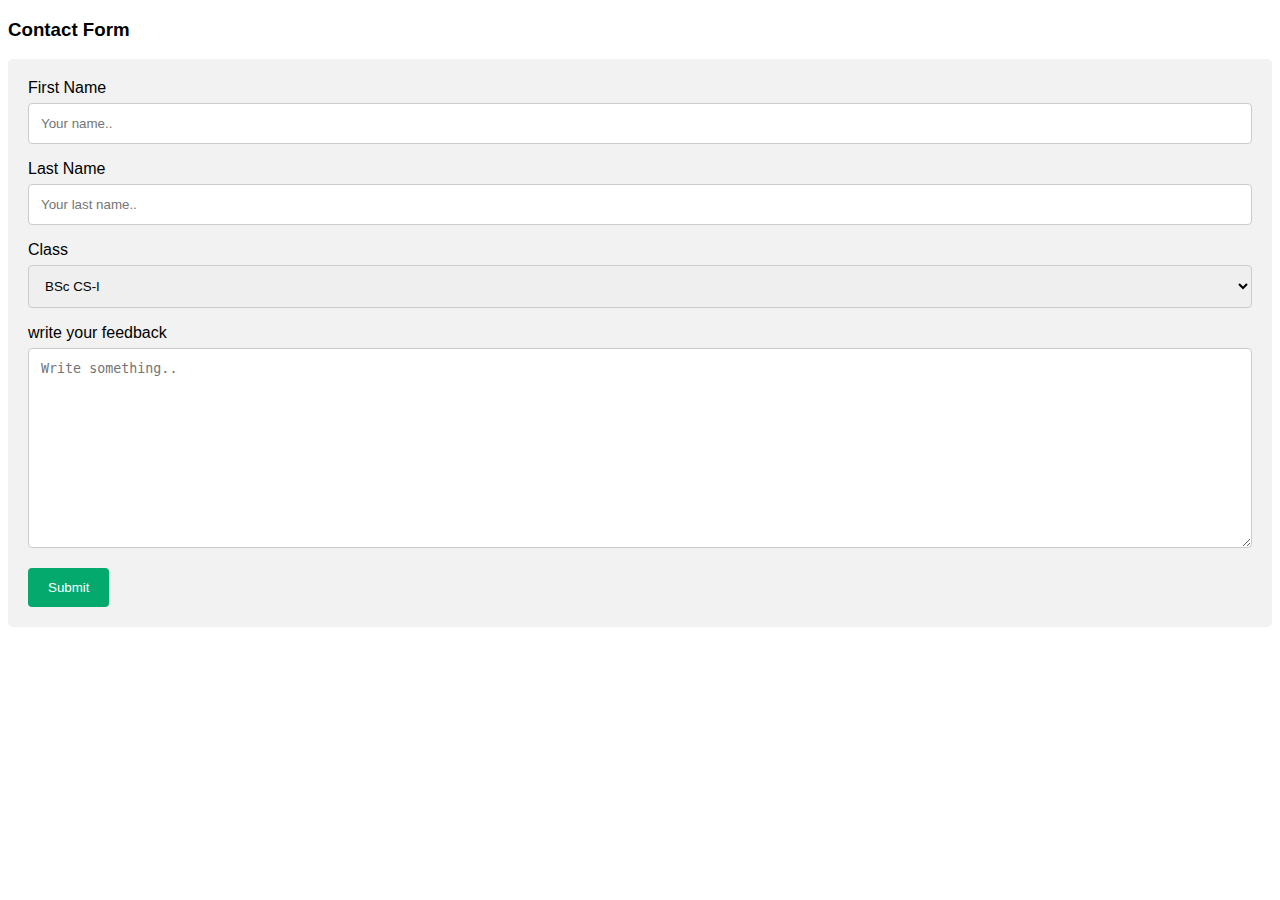
<file: feedback.html>
<!DOCTYPE html>
<html>
<head>
    <title>feedback-sai college</title>
<meta name="viewport" content="width=device-width, initial-scale=1">
<style>
body {font-family: Arial, Helvetica, sans-serif;}
* {box-sizing: border-box;}

input[type=text], select, textarea {
  width: 100%;
  padding: 12px;
  border: 1px solid #ccc;
  border-radius: 4px;
  box-sizing: border-box;
  margin-top: 6px;
  margin-bottom: 16px;
  resize: vertical;
}

input[type=submit] {
  background-color: #04AA6D;
  color: white;
  padding: 12px 20px;
  border: none;
  border-radius: 4px;
  cursor: pointer;
}

input[type=submit]:hover {
  background-color: #45a049;
}

.container {
  border-radius: 5px;
  background-color: #f2f2f2;
  padding: 20px;
}
</style>
</head>
<body>

<h3>Contact Form</h3>

<div class="container">
  <form action="/action_page.php">
    <label for="fname">First Name</label>
    <input type="text" id="fname" name="firstname" placeholder="Your name..">

    <label for="lname">Last Name</label>
    <input type="text" id="lname" name="lastname" placeholder="Your last name..">

    <label for="class">Class</label>
    <select id="class" name="class">
      <option value="Bsc CS-I">BSc CS-I </option>
      <option value="">BSc CS-II</option>
      <option value="">BSc CS-III</option>
      <option value="">BCA-I</option>
      <option value="">BCA-II</option>
      <option value="">BCA-III</option>
      <option value="">B.COM-I</option>
      <option value="">B.COM-II</option>
      <option value="">B.COM-III</option>
      <option value="">MSC</option>
      <option value="">Other</option>
     
    </select>

    <label for="subject">write your feedback</label>
    <textarea id="subject" name="subject" placeholder="Write something.." style="height:200px"></textarea>

    <input type="submit" value="Submit">
  </form>
</div>

</body>
</html>
</file>
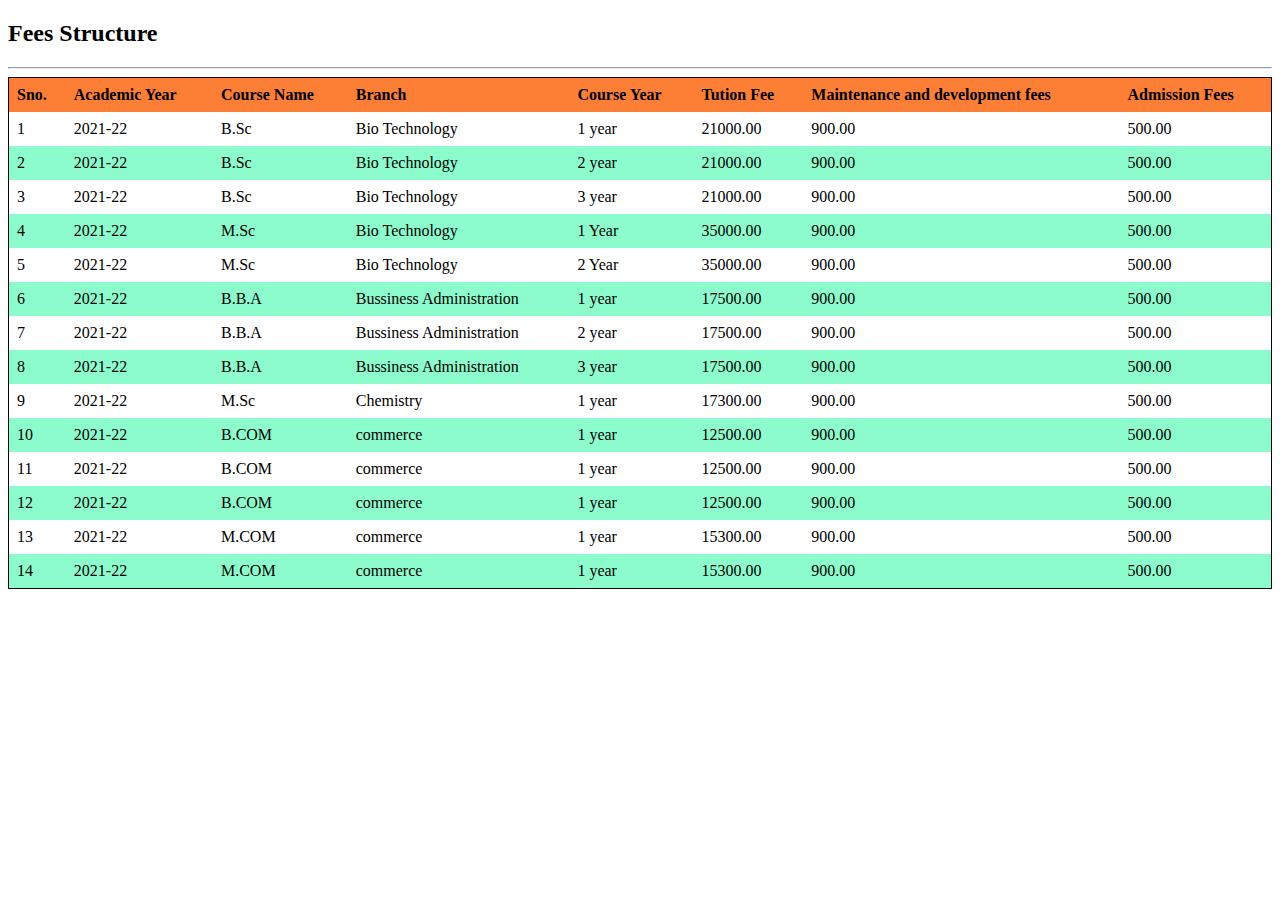
<file: feestructure.html>
<!DOCTYPE html>
<html>
<head>
    <title>fees Structure-sai college</title>
<meta name="viewport" content="width=device-width, initial-scale=1">
<style>
table {
  border-collapse: collapse;
  border-spacing: 0;
  width: 100%;
  border: 1px solid rgb(7, 6, 6);
}

th, td {
  text-align: left;
  padding: 8px;
}

tr:nth-child(even){background-color: #8cfccd}

table thead tr {
    background-color: #fd7f36;
}
</style>
</head>
<body>

<h2>Fees Structure</h2>
<hr>

<div style="overflow-x:auto;">
  <table>
      <thead>
    <tr>
      <th>Sno.</th>
      <th>Academic Year</th>
      <th>Course Name</th>
      <th>Branch</th>
      <th>Course Year</th>
      <th>Tution Fee</th>
      <th>Maintenance and development fees</th>
      <th>Admission Fees</th>
      
    </tr>
      </thead>
      <!-- ------------------table head----------------- -->
      <!-- --------------table body--------------------- -->
      <tbody>
    <tr>
      <td>1</td>
      <td>2021-22</td>
      <td>B.Sc</td>
      <td>Bio Technology</td>
      <td>1 year</td>
      <td>21000.00</td>
      <td>900.00</td>
      <td>500.00</td>
    </tr>
    <tr>
        <td>2</td>
        <td>2021-22</td>
        <td>B.Sc</td>
        <td>Bio Technology</td>
        <td>2 year</td>
        <td>21000.00</td>
        <td>900.00</td>
        <td>500.00</td>
      </tr>
      <tr>
        <td>3</td>
        <td>2021-22</td>
        <td>B.Sc</td>
        <td>Bio Technology</td>
        <td>3 year</td>
        <td>21000.00</td>
        <td>900.00</td>
        <td>500.00</td>
      </tr>
    <tr>
        <td>4</td>
        <td>2021-22</td>
        <td>M.Sc</td>
        <td>Bio Technology</td>
        <td>1 Year</td>
        <td>35000.00</td>
        <td>900.00</td>
        <td>500.00</td>
      </tr>
      <tr>
        <td>5</td>
        <td>2021-22</td>
        <td>M.Sc</td>
        <td>Bio Technology</td>
        <td>2 Year</td>
        <td>35000.00</td>
        <td>900.00</td>
        <td>500.00</td>
      </tr>
      
      <tr>
        <td>6</td>
        <td>2021-22</td>
        <td>B.B.A</td>
        <td>Bussiness Administration</td>
        <td>1 year</td>
        <td>17500.00</td>
        <td>900.00</td>
        <td>500.00</td>
      </tr>

      <tr>
        <td>7</td>
        <td>2021-22</td>
        <td>B.B.A</td>
        <td>Bussiness Administration</td>
        <td>2 year</td>
        <td>17500.00</td>
        <td>900.00</td>
        <td>500.00</td>
      </tr>

      <tr>
        <td>8</td>
        <td>2021-22</td>
        <td>B.B.A</td>
        <td>Bussiness Administration</td>
        <td>3 year</td>
        <td>17500.00</td>
        <td>900.00</td>
        <td>500.00</td>
      </tr>

      <tr>
          <td>9</td>
          <td>2021-22</td>
          <td>M.Sc</td>
          <td>Chemistry</td>
          <td>1 year</td>
          <td>17300.00</td>
          <td>900.00</td>
          <td>500.00</td>
      </tr>
      <tr>
          <td>10</td>
          <td>2021-22</td>
          <td>B.COM</td>
          <td>commerce</td>
          <td>1 year</td>
          <td>12500.00</td>
          <td>900.00</td>
          <td>500.00</td>
      </tr>
       
      <tr>
        <td>11</td>
        <td>2021-22</td>
        <td>B.COM</td>
        <td>commerce</td>
        <td>1 year</td>
        <td>12500.00</td>
        <td>900.00</td>
        <td>500.00</td>
    </tr>

    <tr>
        <td>12</td>
        <td>2021-22</td>
        <td>B.COM</td>
        <td>commerce</td>
        <td>1 year</td>
        <td>12500.00</td>
        <td>900.00</td>
        <td>500.00</td>
    </tr>
     
    <tr>
        <td>13</td>
        <td>2021-22</td>
        <td>M.COM</td>
        <td>commerce</td>
        <td>1 year</td>
        <td>15300.00</td>
        <td>900.00</td>
        <td>500.00</td>
    </tr>
    <tr>
        <td>14</td>
        <td>2021-22</td>
        <td>M.COM</td>
        <td>commerce</td>
        <td>1 year</td>
        <td>15300.00</td>
        <td>900.00</td>
        <td>500.00</td>
    </tr>
     
     
     

      </tbody>
    
  </table>
</div>

</body>
</html>
</file>
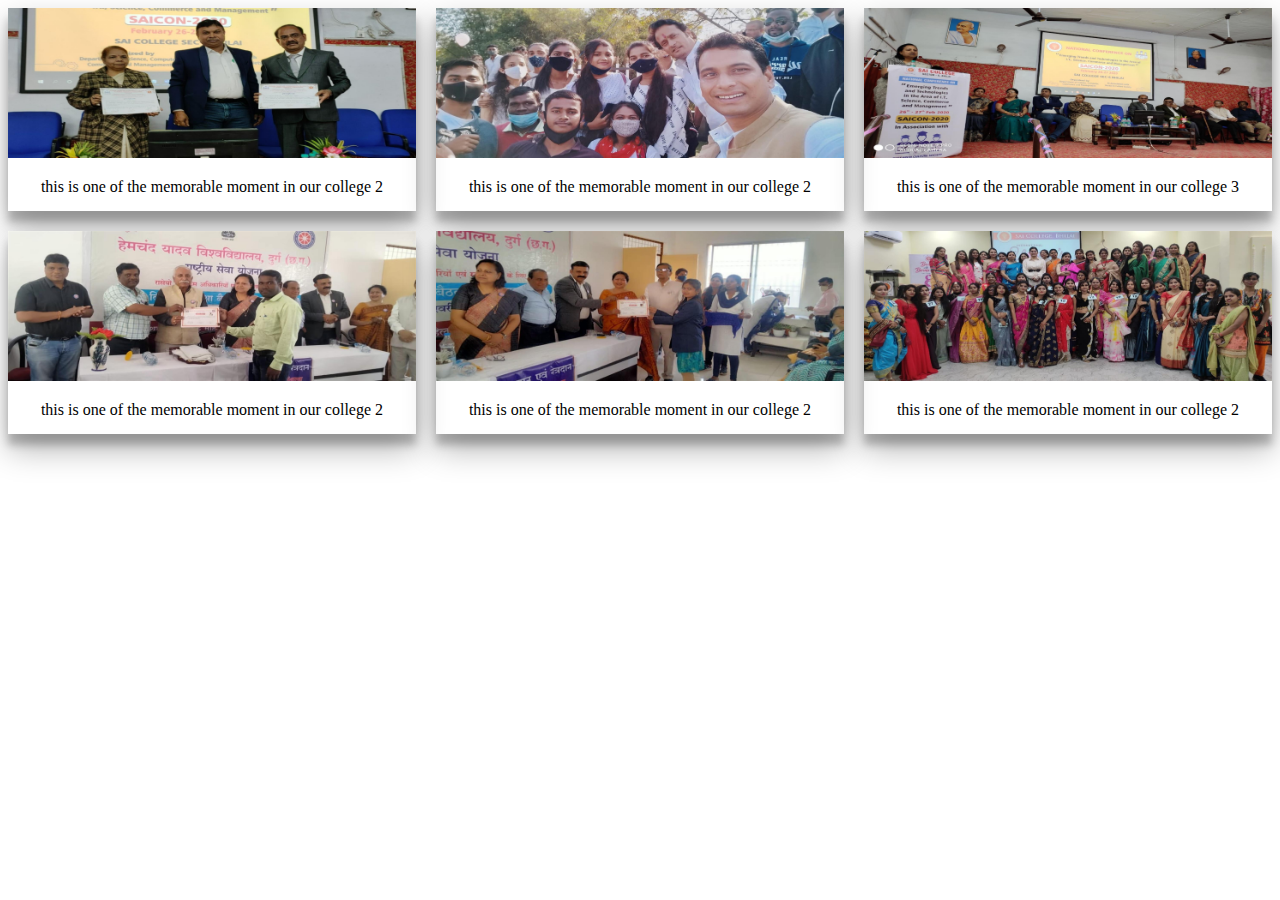
<file: gallery.html>
<!DOCTYPE html>
<html lang="en">
  <head>
    <meta charset="UTF-8" />
    <meta http-equiv="X-UA-Compatible" content="IE=edge" />
    <meta name="viewport" content="width=device-width, initial-scale=1.0" />
    <title>Gallery-sai college</title>
    <link rel="stylesheet" href="./CSS/gallery.css">
  </head>
  <body>
    <div class="grid_set">
      <div class="grid_set1">

        <div class="image_container" id="container1">
          <a href="#image1"> <img src="./images/image2.jpeg" alt="" /></a>
          <p class="image_description"> this is one of the memorable moment in our college 2</p>
        </div>

       
            <div class="image_container" id="container1">
              <a href="#image1"> <img src="./images/image5.jpeg" alt="" /></a>
              <p class="image_description"> this is one of the memorable moment in our college 2</p>
            </div>
      </div>
      <!-- GRID NO 2 STARTED FROM HERE . KEEP IT IN MIND THAT WE MUST UPLOAD EQUAL PICS IN EVERY GRID TO MAINTAIN GOOD VIEW IN PC SCREENS-->
      <!--   if any modification will required then it will easy to find these to grid-->
     <div class="grid_set1">
        <div class="image_container" id="container1">
          <a href="#image1"> <img src="./images/image3.jpeg" alt="" /></a>
          <p class="image_description">this is one of the memorable moment in our college 2</p>
        </div>
       
            <div class="image_container" id="container1">
              <a href="#image1"> <img src="./images/image6.jpeg" alt="" /></a>
              <p class="image_description"> this is one of the memorable moment in our college 2</p>
            </div>
      </div>
      <!-- GRID NO 3 STARTED FROM HERE . KEEP IT IN MIND THAT WE MUST UPLOAD EQUAL PICS IN EVERY GRID TO MAINTAIN GOOD VIEW IN PC SCREENS-->
      <!--   if any modification will required then it will easy to find these to grid-->

      <div class="grid_set1">
        <div class="image_container" id="container1">
          <a href="#image1"> <img src="./images/image4.jpeg" alt="" /></a>
          <p class="image_description">this is one of the memorable moment in our college 3  </p>
        </div>

        <!-- <div class="grid_set1"> -->
            <div class="image_container" id="container1">
              <a href="#image1"> <img src="./images/image7.jpeg" alt="" /></a>
              <p class="image_description"> this is one of the memorable moment in our college 2</p>
            </div>

      </div>
    </div>
  </body>
</html>
</file>
<file: CSS/style.css>
/* selecting whole document to control overflow */

* {
    box-sizing: border-box;
  }

  /* content of navbar are styled from here */
  .navbar-brand img {
    width: 50px;
    border: 2px solid black;
    border-radius:50%;
  }

  .navbar-nav {
    font-size: large;
    /* font-weight: bolder; */
  }

   .navbar li a:hover{
     background-color: #ff3300;
     border:1px solid black;
     border-radius: 20px;
     

  }

  ul .dropdown-menu {
    background-color:black;
    color:white;
  }

  .dropdown-item{
      font-weight:bold;
      color:white;
  }

  /* for first slide */

  .text{
    color: #f2f2f2;
  font-size: 15px;
  padding: 8px 12px;
  position: absolute;
  bottom: 8px;
  width: 100%;
  text-align: center;
  }

  /* main body code */

  .box{
    background-color: #f74a1e;
    padding: 5%;
  }

  .container-grid {
    display: grid;
    grid-template-columns: 1fr 2fr;
    grid-gap: 20px;
    grid-auto-rows: minmax(100px, auto);
    column-gap: 20px;
    row-gap: 40px;
    /* margin-left:; */
    padding: 1px;
    background-color:transparent;
   

  }

  .items {
    /* background-color: lightcoral; */
    /* border: 3px solid rgb(56, 56, 56);
    border-radius: 20px; */
    
    padding:5px 3px 5px 0;
  }
  
  .items a {
    text-decoration: none;
    color: black;
    display: block;
    /* background-color:rgb(190, 182, 182); */
    border-bottom:2px solid grey;
    border-radius:20px;
    max-width:100%;
    height:40px;
    margin-left:5px;
    text-indent: 15px;    /* text indent for anchor tags*/
    font-size: larger;
    font-weight: bolder;

  }

  
  
  .items a:hover {
    background-color: rgb(30, 31, 30);
    color: white;
    font-size: 18px;
    border-top:2px solid grey;
  }
  
  .container-grid .NoticeBox{
    margin-left: 20%;
    display: flex;
    flex-direction: column;
    /* padding-top:30px;; */
  }

/* container notice box is for the apply for the msc or bsc course */

  .container-grid .NoticeBox button{
    height:50px;
    width:50%;
    margin:3%;
    border: 2px solid grey;
    border-radius: 30px;
    background-color:rgb(30, 31, 30);
    color:white;
    font-size: larger;
    font-weight: bolder;

  }

  .container-grid .NoticeBox button:hover{
    height:52px;
    width:51%;
    cursor: pointer;
    color:white;
    background-color: mediumspringgreen;
  
  }
  .container-grid .NoticeBox button::after{
    color:green;
  }

  
  .main-section{
    display: grid;
    grid-template-columns: 1fr 2fr;
    grid-gap: 20px;
    grid-auto-rows: minmax(100px, auto);
    column-gap: 20px;
    row-gap: 40px;
    /* margin-left:; */
    padding: 1px;
    /* background-color:transparent; */
  }

  .section1 img{
    width:100%;
  }
  
.section2{
  margin-left: 8%;
  margin-right: 1%;
}

.section2 h3{
  color:red;
  font-weight: bolder;

}

.section2 p{
  text-align: justify;
  font-family: Georgia, 'Times New Roman', Times, serif;
}

/* follow us on option like social media and youtube */

.follow-us {
  display: flex;
  flex-direction: row;
  justify-content: center;
}

.fa-youtube {
  color: rgb(172, 3, 3);
}
.fa-instagram {
  color: rgb(248, 32, 32);
}
.fa-facebook {
  color: rgb(73, 8, 250);
}

.follow-us li {
  padding: 5px;
  list-style-type: none;
  padding: auto;
}

.follow-us li a {
  text-decoration: none;
  background: rgba(243, 230, 226, 0.772) 26%;
  color: black;
  margin: 0, 5px;
  border: 1px solid rgb(50, 216, 245);
  border-radius: 10px;
  padding: 0 20px;
  
}

.follow-us li a:hover {
  background: rgb(30,31,30);
  border: 2px solid rgb(255, 8, 0);
  font-size: large;
  color: white;
}

h4{
  background-color: rgb(30,31,30);
  color:white;
  text-align: center;
}

/* for about us page head */


   /* media queries for responsiveness of the website */

   @media only screen and (max-width: 991px) {
   
    
    .container-grid {
      grid-template-columns: 1fr;
      row-gap: 5px;
    }

    .container-grid .NoticeBox{
      margin-left: 5%;
      
    }
   
    .container-grid .NoticeBox button{
      margin:1%;
      width:90%;
      font-size: large;
      font-weight: bold;
      /* background-color: ; */

    }

    .main-section{
      grid-template-columns: 1fr;
      row-gap: 5px;
    }

    .footer-grid{
      grid-template-columns: 1fr;
      row-gap: 5px;      
    }

    .section2{
      margin-left: 2%;
      margin-right: 2%;
      margin-top: 2%;
    }

    .section2 p{
      font-size: small;
    }

    .follow-us li a {
      font-size: small;
    }

  }

  /* for streamly small devices */

  @media only screen and (max-width: 354px) {
    .follow-us li a {
      font-size: xx-small;
    }
  }



  /* footer ------------------------------------------------------------------------ */
  footer{
    background-color: black;
    color:white;
  }

  .footer-grid{
    display: grid;
    grid-template-columns: 1fr 2fr;
    grid-gap: 20px;
    grid-auto-rows: minmax(100px, auto);
    column-gap: 20px;
    row-gap: 40px;
    /* margin-left:; */
    padding: 1px;
    /* background-color:transparent; */
     
  }
  .footer-grid1{
    display: flex;
    flex-direction: row;
  }
  footer img{
    width:90%;
    /* border-radius: 50%; */
    align-items: center;
    /* flex-direction: row;
    */

  }
  .footer-grid2 li a{
    text-decoration: none;
    color:#f2f2f2;
    list-style-type:disc;
  }
  #icon{
    display:flex ;
    flex-direction: row;
    padding-left: 5px;
   
  }
</file>
<file: CSS/pages.css>
*{
    box-sizing: border-box;
    padding:5px;
}



 button{
   
    border:2px solid black;
    border-radius: 10px;
    background-color: aqua;
    color: black;
    font-size: larger;
    width:20%;
    margin-left:2%;
    cursor: pointer;
}

.buttons a{
    text-decoration: none;
    cursor: pointer;

} 

.buttons button:hover{
    background-color: rgb(174, 243, 243);
    /* width:21%; */
    cursor:pointer;
    color: black;
    cursor: pointer;

}

h1{
    background-color:black;
    color:white;
    width:95% ;
    text-align: center;
    padding: auto;
    margin:auto;
}

p{
    font-family: Georgia, 'Times New Roman', Times, serif;
    text-align: justify;
}

h3{
    background-color: orangered;border-radius: 5px;text-align: center;width: 50%;margin-left:20%;
}

.box{
    padding:2%;
    margin:2% 5%;
    background-color: rgba(245, 247, 166, 0.664);
    border:1px solid grey;
    border-radius: 5px;
}

@media only screen and (max-width: 600px) {
    .button{
        flex-direction: column;
    }

    button{
        width:80%;
        margin-left: 1%;
        margin-top: 2%;
        font-size: smaller;
    }

    .box{
        padding:2px;
        margin:3px 0;

    }

    p{
        font-size: small;
    }
    h3{
        width:90%;
        margin-left:5%;
    }

    .box li{
        font-size: small;
    }

    
  }
</file>
<file: CSS/academic.css>
*{
    box-sizing: border-box;
}
        .box {
            border: 1px solid grey;
            padding: 5px;
            margin: 2%;
            background-color: rgb(250, 243, 243);
        }

        h1 {
            text-align: center;
            color: rgb(255, 255, 255);
            font-size: x-large;
            font-weight: bold;
            background-color: rgb(1, 7, 3);
            width: 50%;
            border-radius: 6px;
            margin: auto 20%;
        }

        h3 {
            border: 1px solid aqua;
            width: fit-content;
        }

        ol li {
            margin-top: 15px;
        }

        .grid{
            display: grid;
    grid-template-columns: 1fr 2fr;
    grid-gap: 20px;
    grid-auto-rows: minmax(100px, auto);
    column-gap: 20px;
    row-gap: 40px;
    /* margin-left:; */
    padding: 1px;
    /* background-color:transparent; */
        }

        .grid2 img{
            width: 90%;
            
        }

        @media only screen and (max-width: 991px) {
            .grid {
                grid-template-columns: 1fr;
                row-gap: 5px;
              }
        }
</file>
<file: CSS/applynow.css>
*{
    box-sizing: border-box;
}


.heading {
  /* font-weight: bold; */
  color: white;
  background-color: rgb(252, 94, 22);
  width: 100%;
  margin-top: 0;
  border: 2px solid black;
  /* height:40px; */
}

.heading p {
  text-align: center;
  font-size: xx-large;
  font: bolder;
  margin: 2px;
}

.container-main {
  display: grid;
  grid-template-columns: 1fr 2fr;
  grid-gap: 20px;
  grid-auto-rows: minmax(100px, auto);
  column-gap: 20px;
  row-gap: 40px;
  /* margin-left:; */
  padding: 1px;
  background-color: lightgrey;
  margin:5px;
  padding:10px ;
  /* background-color:transparent; */
}
#adress {
  width: 100%;
}

.container2{
    margin-left: 10%;
}

.upload{
    padding:5% auto;
    display: flex;
    flex-direction: row;
    
}
#uploadfile{
    position: relative;
    bottom:-20px;
    margin-left:10%;
}

#submit{
    border:2px solid black;
    border-radius: 20px;
    width:30%;
    color:black;
    background-color: rgb(255, 51, 0);
    font-weight: bolder;
    font-size: x-large;
    padding:5px;
    margin-top: 7%;
    margin-left: 5%;

}

#submit:hover{
    border:2px solid rgb(255, 51, 0);
    background-color: green;
    width:33%;
    cursor: pointer;
}

@media only screen and (max-width: 991px) {
  .container-main{
    grid-template-columns: 1fr;
    row-gap: 5px;
  }

  .container2{
      margin-left: 2%;
  }

  #submit{
    width:50%;
    font-size: small;
    margin-left: 15%;
  }
  #uploadfile{
    margin-left: 1%;
  }
}
</file>
<file: CSS/gallery.css>
*{
    box-sizing: border-box;
}

.grid_set {
  display: grid;
  grid-template-columns: 1fr 1fr 1fr;
  grid-gap: 20px;
  grid-auto-rows: minmax(100px, auto);
  column-gap: 20px;
  row-gap: 40px;
}

.grid_set1 {
  /* border: 1px solid rgb(12, 12, 12); */
  border-radius: 5px;
}

.image_container {
  margin: 0 auto;
  width: 100%;
  box-shadow: 0 15px 30px rgba(0, 0, 0, 0.3),
    0 11px 8px rgba(0, 0, 0, 0.22);
  margin-bottom: 20px;
  transition-duration: 1s;
}

.image_container:hover {
  width: 90%;
  box-shadow: 0 18px 36px rgba(0, 0, 0, 0.3),
    0 15px 11px rgba(0, 0, 0, 0.22);
}

img {
  width: 100%;
  height: auto;
}
.image_description {
  padding: 0 15px 15px 15px;
  text-align: center;
}

a {
  text-decoration: none;
  color: black;
}



@media only screen and (max-width: 500px) {
  .grid_set {
    /* display: grid; */
    grid-template-columns: 1fr ;
    grid-gap: 10px;
    /* grid-auto-rows: minmax(100px, auto);
    column-gap: 20px;
    row-gap: 40px; */
  }
}
</file>
